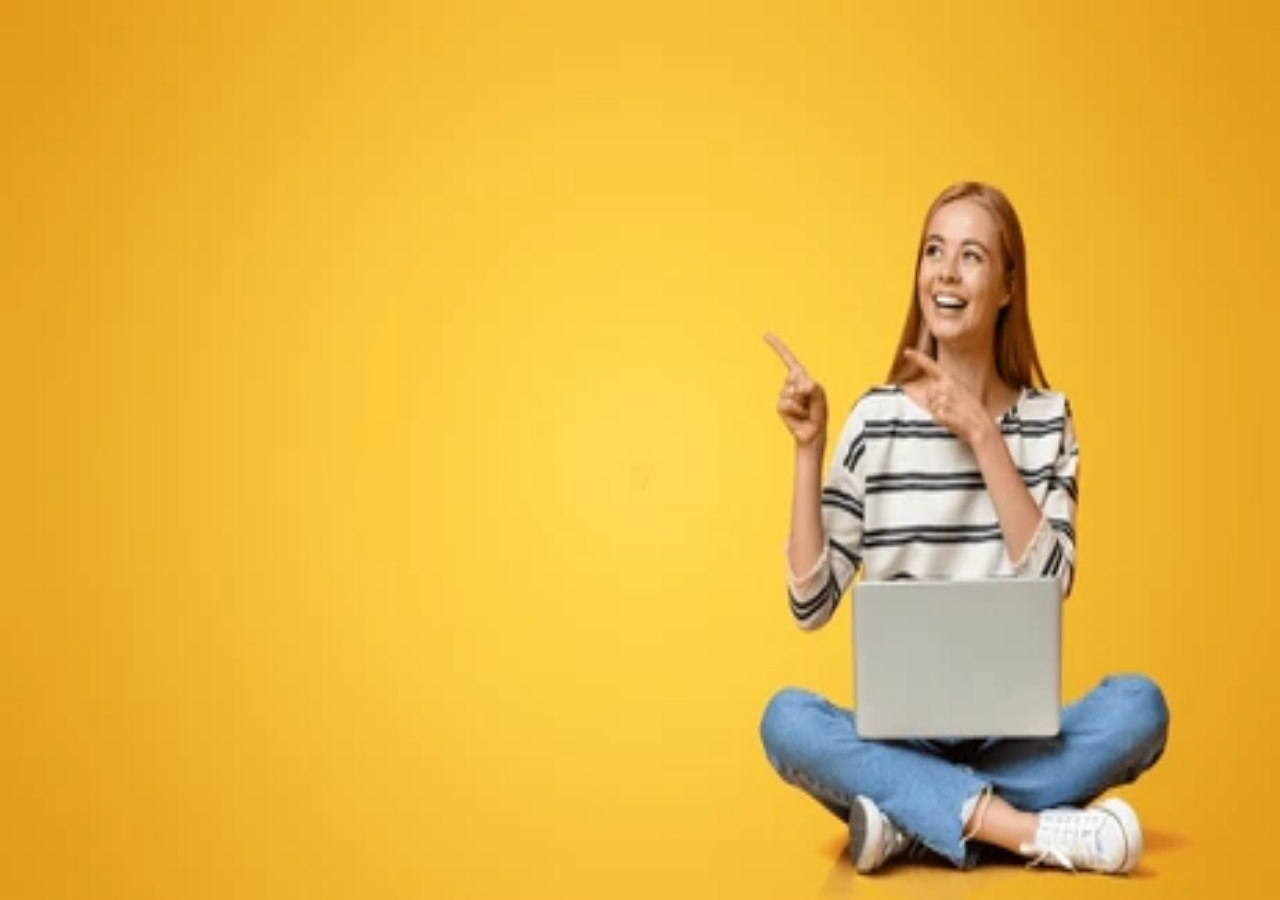
<file: index.html>
<!DOCTYPE html>
<html lang="en">
<head>
    <meta charset="UTF-8">
    <meta name="viewport" content="width=device-width, initial-scale=1.0">
    <link href="https://use.fontawesome.com/releases/v5.11.2/css/all.css" rel="stylesheet" />
    <link href="https://fonts.googleapis.com/css2?family=Open+Sans:ital,wght@0,300;0,400;0,600;0,700;0,800;1,300;1,400;1,600;1,700;1,800&display=swap" rel="stylesheet" />
    <link rel="preconnect" href="https://fonts.googleapis.com">
    <link rel="preconnect" href="https://fonts.gstatic.com" crossorigin>
    <link href="https://fonts.googleapis.com/css2?family=Ubuntu:ital,wght@0,300;0,400;0,500;0,700;1,300;1,400;1,500;1,700&display=swap" rel="stylesheet">
    
    <link rel="icon" type="image/x-icon" href="./img/logo.png">
    <link href="./css/bootstrap.min.css" rel="stylesheet"/>
    <link href="./css/custom.css" rel="stylesheet"/>
    <title>PG Homes</title>
</head>
<body >

<div class="container">
    <div class="row header1">
        <!--bootstrap for navbar-->
        <nav class="navbar navbar-expand-md navbar-light bg-white" id="navbar">
            <a class="navbar-brand" href="index.html">
                <img src="./img/logo.png" width="80" height="50" class="logo"/>
            </a>
            <button class="navbar-toggler" type="button" data-bs-toggle="collapse" data-bs-target="#my-navbar">
            <span class="navbar-toggler-icon"></span>
            </button>

            <div class="collapse navbar-collapse justify-content-end" id="my-navbar">
                <ul class="navbar-nav">
                    <li class="nav-item bg-success m-1 rounded-pill">
                        <a class="nav-link text-white" href="#" data-bs-toggle="modal" data-bs-target="#signup-modal">
                            <i class="fas fa-user p-2"></i>Signup
                        </a>
                    </li>
                    <div class="nav-vl"></div>
                    <li class="nav-item bg-success m-1 rounded-pill">
                        <a class="nav-link text-white" href="#" data-bs-toggle="modal" data-bs-target="#login-modal">
                            <i class="fas fa-sign-in-alt p-2"></i>Login
                        </a>
                    </li>
                </ul>
            </div>
        </nav>

        <!--bootstrap for signup modal-->
        <div class="modal fade" id="signup-modal" tabindex="-1" role="dialog" aria-labelledby="signup-heading" aria-hidden="true">
            <div class="modal-dialog" role="document">
            <div class="modal-content">
                <div class="modal-header flex justify-content-between">
                    <h5 class="modal-title text-success" id="signup-heading">Signup with PG Homes</h5>
                    <button type="button" class="close bg-success" id="closeBtn" data-bs-dismiss="modal" aria-label="Close">
                        <span aria-hidden="true" class="text-white">&times;</span>
                    </button>
                </div>
        
                <div class="modal-body">
                    <form id="signup-form" class="form">
                        <div class="input-group form-group my-2">
                            <div class="input-group-prepend">
                                <span class="input-group-text">
                                    <i class="fas fa-user"></i>
                                </span>
                            </div>
                            <input type="text" class="form-control border border-success" name="full_name" id="full_name" placeholder="Full Name" maxlength="30" required>
                        </div>
        
                        <div class="input-group form-group my-2">
                            <div class="input-group-prepend">
                                <span class="input-group-text">
                                    <i class="fas fa-phone-alt"></i>
                                </span>
                            </div>
                            <input type="text" class="form-control border border-success" name="phone" id="phone" placeholder="Phone Number" maxlength="10" minlength="10" required>
                        </div>
        
                        <div class="input-group form-group my-2">
                            <div class="input-group-prepend">
                                <span class="input-group-text">
                                    <i class="fas fa-envelope"></i>
                                </span>
                            </div>
                            <input type="email" class="form-control  border border-success" name="email" id="email" placeholder="Email" required>
                        </div>
        
                        <div class="input-group form-group my-2">
                            <div class="input-group-prepend">
                                <span class="input-group-text">
                                    <i class="fas fa-lock"></i>
                                </span>
                            </div>
                            <input type="password" class="form-control  border border-success" name="password" id="password" placeholder="Password" minlength="6" required>
                        </div>
        
                        <div class="input-group form-group my-2">
                            <div class="input-group-prepend">
                                <span class="input-group-text">
                                    <i class="fas fa-university"></i>
                                </span>
                            </div>
                            <input type="text" class="form-control border border-success" name="college_name" id="college_name" placeholder="College Name" maxlength="150" required>
                        </div>
        
                        <div class="form-group my-2">
                            <span>I'm a</span>
                            <input type="radio" class="ml-3" id="gender-male" name="gender" value="male" /> 
                            <label for="gender-male">
                                Male
                            </label>
                            <input type="radio" class="ml-3" id="gender-female" name="gender" value="female" />
                            <label for="gender-female">
                                Female
                            </label>
                        </div>
        
                        <div class="form-group my-2 d-flex flex-row">
                            <button type="submit" class="btn btn-block btn-success submitBtn" id="submitButton" onclick="register()">Create Account</button>
            
                        </div>
                    </form>
                </div>
        
                <div class="modal-footer my-2">
                    <span>Already have an account?
                        <a href="#" data-bs-dismiss="modal" data-bs-toggle="modal" data-bs-target="#login-modal">Login</a>
                    </span>
                </div>
            </div>
            </div>
        </div>

        <!--bootstrap for login modal-->
        <div class="modal fade" id="login-modal" tabindex="-1" role="dialog" aria-labelledby="login-heading" aria-hidden="true">
            <div class="modal-dialog modal-dialog-centered" role="document">
                <div class="modal-content">
                    <div class="modal-header flex justify-content-between">
                        <h5 class="modal-title text-success" id="login-heading">Login with PG Homes</h5>
                        <button type="button" class="close bg-success" data-bs-dismiss="modal" aria-label="Close">
                            <span aria-hidden="true" class="text-white">&times;</span>
                        </button>
                    </div>
        
                    <div class="modal-body">
                        <form id="login-form" class="form" role="form">
                            <div class="input-group form-group my-2">
                                <div class="input-group-prepend">
                                    <span class="input-group-text">
                                        <i class="fas fa-user"></i>
                                    </span>
                                </div>
                                <input type="email" class="form-control border border-success" name="email" placeholder="Email" required>
                            </div>
        
                            <div class="input-group form-group my-2">
                                <div class="input-group-prepend">
                                    <span class="input-group-text">
                                        <i class="fas fa-lock"></i>
                                    </span>
                                </div>
                                <input type="password" class="form-control border border-success" name="password" placeholder="Password" minlength="6" required>
                            </div>
        
                            <div class="form-group my-2 text-end">
                                <button type="submit" class="btn btn-block btn-success" ><a href="./dashboard.html" id="loginBtn">Login</a></button>
                            </div>
                        </form>
                    </div>
        
                    <div class="modal-footer">
                        <span>
                            <a href="#" data-bs-dismiss="modal" data-bs-toggle="modal" data-bs-target="#signup-modal">Click here</a>
                            to register a new account
                        </span>
                    </div>
                </div>
            </div>
        </div> 
    </div>

    <div class="row">
        <div class="section1">
            <h1 class="text-success">Welcome to PG Homes</h1>
            <h6 class="text-white">Your trusted partner in finding the perfect PG accommodation</h6>
        </div>

        <div class="section2">
            <div id="carouselExampleControls" class="carousel slide" data-bs-ride="carousel">
                <div class="carousel-inner">
                  <div class="carousel-item active">
                    <img src="./img/room3.png" class="d-block w-100" alt="room">
                  </div>
                  <div class="carousel-item">
                    <img src="./img/room2.png" class="d-block w-100" alt="room">
                  </div>
                  <div class="carousel-item">
                    <img src="./img/room1.png" class="d-block w-100" alt="room">
                  </div>
                </div>
                <button class="carousel-control-prev" type="button" data-bs-target="#carouselExampleControls" data-bs-slide="prev">
                  <span class="carousel-control-prev-icon" aria-hidden="true"></span>
                  <span class="visually-hidden">Previous</span>
                </button>
                <button class="carousel-control-next" type="button" data-bs-target="#carouselExampleControls" data-bs-slide="next">
                  <span class="carousel-control-next-icon" aria-hidden="true"></span>
                  <span class="visually-hidden">Next</span>
                </button>
              </div>
        </div>
    </div>

    <div class="row row3">
        <!-- Footer -->
        <footer class="text-center text-lg-start bg-body-tertiary text-muted bg-secondary footermain">
        <!-- Section: Social media -->
        <section class="d-flex justify-content-center justify-content-lg-between p-4 border-bottom">
        </section>
        <!-- Section: Social media -->
      
        <!-- Section: Links  -->
        <section class="footercontent">
          <div class="container text-center text-md-center mt-5">
            <!-- Grid row -->
            <div class="row mt-3 text-center">
              <!-- Grid column -->
              <div class="col-md-3 col-lg-4 col-xl-3 mx-auto mb-4">
                <!-- Content -->
                <h6 class="text-uppercase fw-bold mb-4">
                  <i class="fas fa-gem me-3"></i>PG Homes
                </h6>
                <p class="about">
                    We are dedicated to providing comfortable, affordable, and well-located PG options that cater to your unique needs. Whether you're a student,
                    a working professional, or someone simply looking for a hassle-free living experience, we have the ideal solution for you.
                </p>
              </div>
              <!-- Grid column -->
      
              <!-- Grid column -->
              <div class="col-md-2 col-lg-2 col-xl-2 mx-auto mb-4 text-center">
                <!-- Links -->
                <h6 class="text-uppercase fw-bold mb-4">
                  Amenities
                </h6>
                <p class="amenities text-reset">High-Speed Wi-Fi</p>
                
                <p class="amenities text-reset">24/7 Security</p>
              
                <p class="amenities text-reset">Housekeeping Services</p>
              
                <p class="amenities text-reset">Fully Equipped Kitchen</p>
              
                <p class="amenities text-reset">Air Conditioning</p>
                
              </div>
              <!-- Grid column -->
      
              <!-- Grid column -->
              <div class="col-md-3 col-lg-2 col-xl-2 mx-auto mb-4">
                <!-- Links -->
                <h6 class="text-uppercase fw-bold mb-4">
                  Major Cities
                </h6>
                <p>
                    <p class="text-reset deco">Bengaluru</p>
                </p>
                <p>
                    <p class="text-reset deco">Mumbai</p>
                </p>
                <p>
                    <p class="text-reset deco">Pune</p>
                </p>
                <p>
                    <p class="text-reset deco">New Delhi</p>
                </p>
                <p>
                    <p class="text-reset deco">Hyderabad</p>
                </p>
              </div>
              <!-- Grid column -->
      
              <!-- Grid column -->
              <div class="col-md-4 col-lg-3 col-xl-3 mx-auto mb-md-0 mb-4">
                <!-- Links -->
                <h6 class="text-uppercase fw-bold mb-4">Contact</h6>
                <p><i class="fas fa-home me-3"></i> New Delhi, Lodhi Colony, India</p>
                <p>
                  <i class="fas fa-envelope me-3"></i>
                  info@example.com
                </p>
                <p><i class="fas fa-phone me-3"></i> + 01 234 567 88</p>
                <p><i class="fas fa-print me-3"></i> + 01 234 567 89</p>
              </div>
              <!-- Grid column -->
            </div>
            <!-- Grid row -->
          </div>
        </section>
        <!-- Section: Links  -->
      
        <!-- Copyright -->
        <div class="text-center p-4" style="background-color: rgba(0, 0, 0, 0.05);">
          © 2021 Copyright:
          <a class="text-reset fw-bold" href="#!">PGHomes.com</a>
        </div>
        <!-- Copyright -->
        </footer>
        <!-- Footer -->    
    </div>
</div>

<script type="text/javascript" src="./js/jquery.js"></script>
<script type="text/javascript" src="./js/bootstrap.min.js"></script>
<script type="text/javascript" src="./js/custom.js"></script>
</body>
</html>
</file>
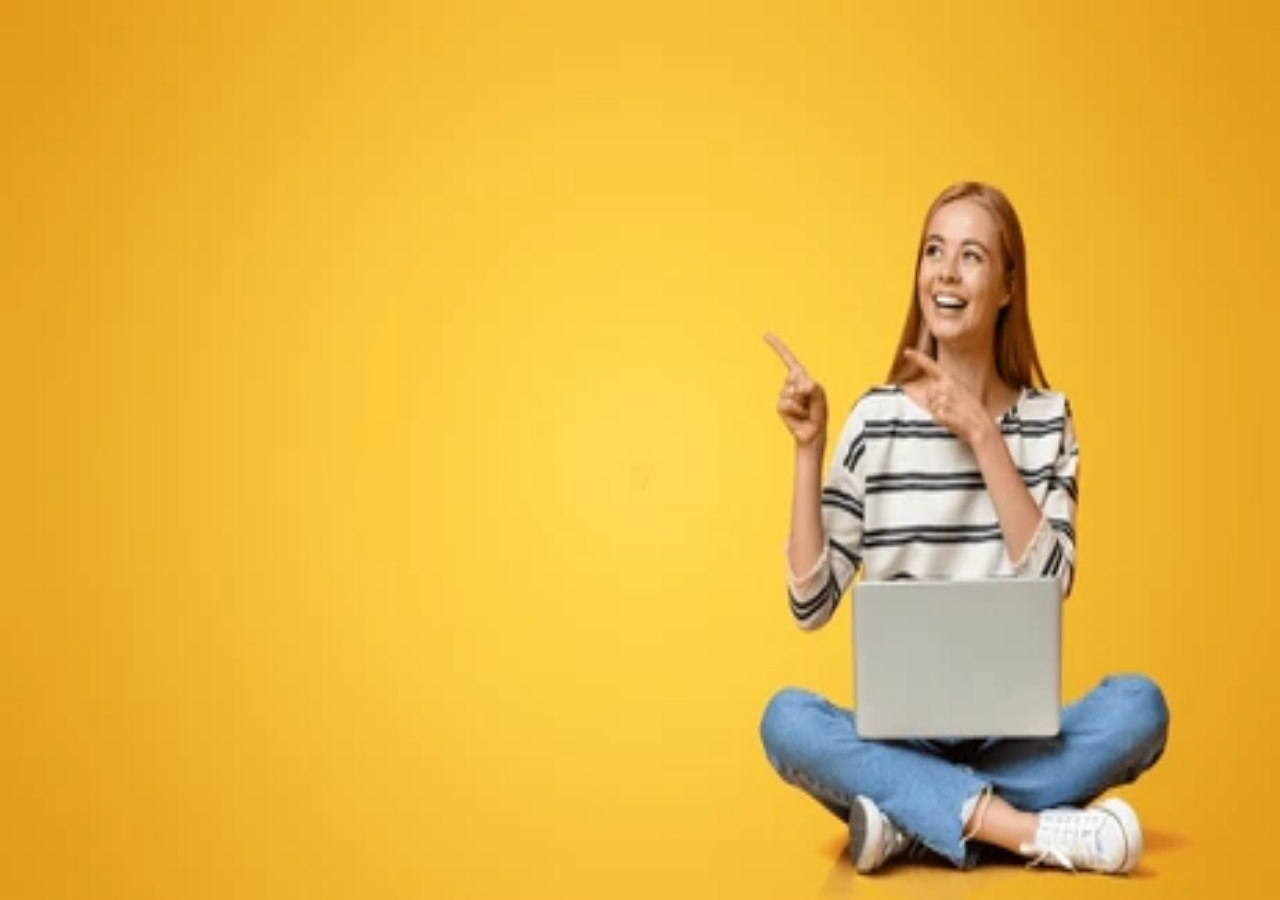
<file: dashboard.html>
<!DOCTYPE html>
<html lang="en">
<head>
    <meta charset="UTF-8">
    <meta name="viewport" content="width=device-width, initial-scale=1.0">
    <link href="https://use.fontawesome.com/releases/v5.11.2/css/all.css" rel="stylesheet" />
    <link href="https://fonts.googleapis.com/css2?family=Open+Sans:ital,wght@0,300;0,400;0,600;0,700;0,800;1,300;1,400;1,600;1,700;1,800&display=swap" rel="stylesheet" />
    <link rel="preconnect" href="https://fonts.googleapis.com">
    <link rel="preconnect" href="https://fonts.gstatic.com" crossorigin>
    <link href="https://fonts.googleapis.com/css2?family=Ubuntu:ital,wght@0,300;0,400;0,500;0,700;1,300;1,400;1,500;1,700&display=swap" rel="stylesheet">
    
    <link rel="icon" type="image/x-icon" href="./img/logo.png">
    <link href="./css/bootstrap.min.css" rel="stylesheet"/>
    <link href="./css/custom.css" rel="stylesheet"/>
    <title>PG Homes</title>
</head>
<body >

<div class="container">
    <div class="row header1">
        <!--bootstrap for navbar-->
        <!--bootstrap for navbar-->
      <nav class="navbar navbar-expand-md navbar-light bg-white" id="navbar">
        <a class="navbar-brand" href="index.html">
            <img src="./img/logo.png" width="80" height="50" class="logo"/>
        </a>

        <button class="navbar-toggler" type="button" data-bs-toggle="collapse" data-bs-target="#my-navbar">
          <span class="navbar-toggler-icon"></span>
        </button>

        <div class="collapse navbar-collapse justify-content-end" id="my-navbar">
            <ul class="navbar-nav">
                <li class="nav-item bg-success m-1 rounded-pill">
                    <a class="nav-link text-white" href="./index.html">
                        <i class="fas fa-sign-in-alt p-2"></i>Logout
                    </a>
                </li>
            </ul>
        </div>
      </nav>
    </div>

    <div class="row">
         <!--bread crumb-->
        <nav aria-label="breadcrumb">
          <ol class="breadcrumb">
              <li class="breadcrumb-item liststy"><a href="./index.html">Home</a></li>
              <li class="breadcrumb-item liststy"><a href="./dashboard.html">Dashboard</a></li>
              <!--<li class="breadcrumb-item active" aria-current="page">Data</li>-->
          </ol>
        </nav>

            <!--section1-->
        <div class="sectionSearch">
          <h1 class="text-success">START YOUR SEARCH</h1>
          <form class="form-inline my-2 my-lg-0 d-flex flex-row" id="searchBar">
            <input class="form-control mr-sm-2 border border-success" type="search" placeholder="Enter City Name" aria-label="Search" size="50">
            <button class="btn btn-outline-success bg-success text-white my-2 my-sm-0" type="submit">Search</button>
          </form>
        </div>

        <div class="section2">
            <div id="carouselExampleControls" class="carousel slide" data-bs-ride="carousel">
                <div class="carousel-inner">
                  <div class="carousel-item active">
                    <img src="./img/room3.png" class="d-block w-100" alt="room">
                  </div>
                  <div class="carousel-item">
                    <img src="./img/room2.png" class="d-block w-100" alt="room">
                  </div>
                  <div class="carousel-item">
                    <img src="./img/room1.png" class="d-block w-100" alt="room">
                  </div>
                </div>
                <button class="carousel-control-prev" type="button" data-bs-target="#carouselExampleControls" data-bs-slide="prev">
                  <span class="carousel-control-prev-icon" aria-hidden="true"></span>
                  <span class="visually-hidden">Previous</span>
                </button>
                <button class="carousel-control-next" type="button" data-bs-target="#carouselExampleControls" data-bs-slide="next">
                  <span class="carousel-control-next-icon" aria-hidden="true"></span>
                  <span class="visually-hidden">Next</span>
                </button>
              </div>
        </div>
    </div>

    <div class="row row3">
        <!-- Footer -->
        <footer class="text-center text-lg-start bg-body-tertiary text-muted bg-secondary footermain">
        <!-- Section: Social media -->
        <section class="d-flex justify-content-center justify-content-lg-between p-4 border-bottom">
        </section>
        <!-- Section: Social media -->
      
        <!-- Section: Links  -->
        <section class="footercontent">
          <div class="container text-center text-md-start mt-5">
            <!-- Grid row -->
            <div class="row mt-3">
              <!-- Grid column -->
              <div class="col-md-3 col-lg-4 col-xl-3 mx-auto mb-4 col1">
                <!-- Content -->
                <h6 class="text-uppercase fw-bold mb-4">
                  <i class="fas fa-gem me-3"></i>PG Homes
                </h6>
                <p class="about">
                    We are dedicated to providing comfortable, affordable, and well-located PG options that cater to your unique needs. Whether you're a student,
                    a working professional, or someone simply looking for a hassle-free living experience, we have the ideal solution for you.
                </p>
              </div>
              <!-- Grid column -->
      
              <!-- Grid column -->
              <div class="col-md-2 col-lg-2 col-xl-2 mx-auto mb-4 text-start col2">
                <!-- Links -->
                <h6 class="text-uppercase fw-bold mb-4">
                  Amenities
                </h6>
                <p class="amenities text-reset">High-Speed Wi-Fi</p>
                
                <p class="amenities text-reset">24/7 Security</p>
              
                <p class="amenities text-reset">Housekeeping Services</p>
              
                <p class="amenities text-reset">Fully Equipped Kitchen</p>
              
                <p class="amenities text-reset">Air Conditioning</p>
                
              </div>
              <!-- Grid column -->
      
              <!-- Grid column -->
              <div class="col-md-3 col-lg-2 col-xl-2 mx-auto mb-4 col3">
                <!-- Links -->
                <h6 class="text-uppercase fw-bold mb-4 text-start">
                  Major Cities
                </h6>
                <p>
                  <a href="./property_Ben.html" class="text-reset">Bengaluru</a>
                </p>
                <p>
                  <a href="./property_Mum.html" class="text-reset">Mumbai</a>
                </p>
                <p>
                  <a href="./property_Pune.html" class="text-reset">Pune</a>
                </p>
                <p>
                  <a href="./property_Del.html" class="text-reset">New Delhi</a>
                </p>
                <p>
                    <a href="./property_Hyd.html" class="text-reset">Hyderabad</a>
                </p>
              </div>
              <!-- Grid column -->
      
              <!-- Grid column -->
              <div class="col-md-4 col-lg-3 col-xl-3 mx-auto mb-md-0 mb-4 col4">
                <!-- Links -->
                <h6 class="text-uppercase fw-bold mb-4">Contact</h6>
                <p><i class="fas fa-home me-3"></i> New Delhi, Lodhi Colony, India</p>
                <p>
                  <i class="fas fa-envelope me-3"></i>
                  info@example.com
                </p>
                <p><i class="fas fa-phone me-3"></i> + 01 234 567 88</p>
                <p><i class="fas fa-print me-3"></i> + 01 234 567 89</p>
              </div>
              <!-- Grid column -->
            </div>
            <!-- Grid row -->
          </div>
        </section>
        <!-- Section: Links  -->
      
        <!-- Copyright -->
        <div class="text-center p-4" style="background-color: rgba(0, 0, 0, 0.05);">
          © 2021 Copyright:
          <a class="text-reset fw-bold" href="#!">PGHomes.com</a>
        </div>
        <!-- Copyright -->
        </footer>
        <!-- Footer -->    
    </div>
</div>

<script type="text/javascript" src="./js/jquery.js"></script>
<script type="text/javascript" src="./js/bootstrap.min.js"></script>
<script type="text/javascript" src="./js/custom.js"></script>
</body>
</html>
</file>
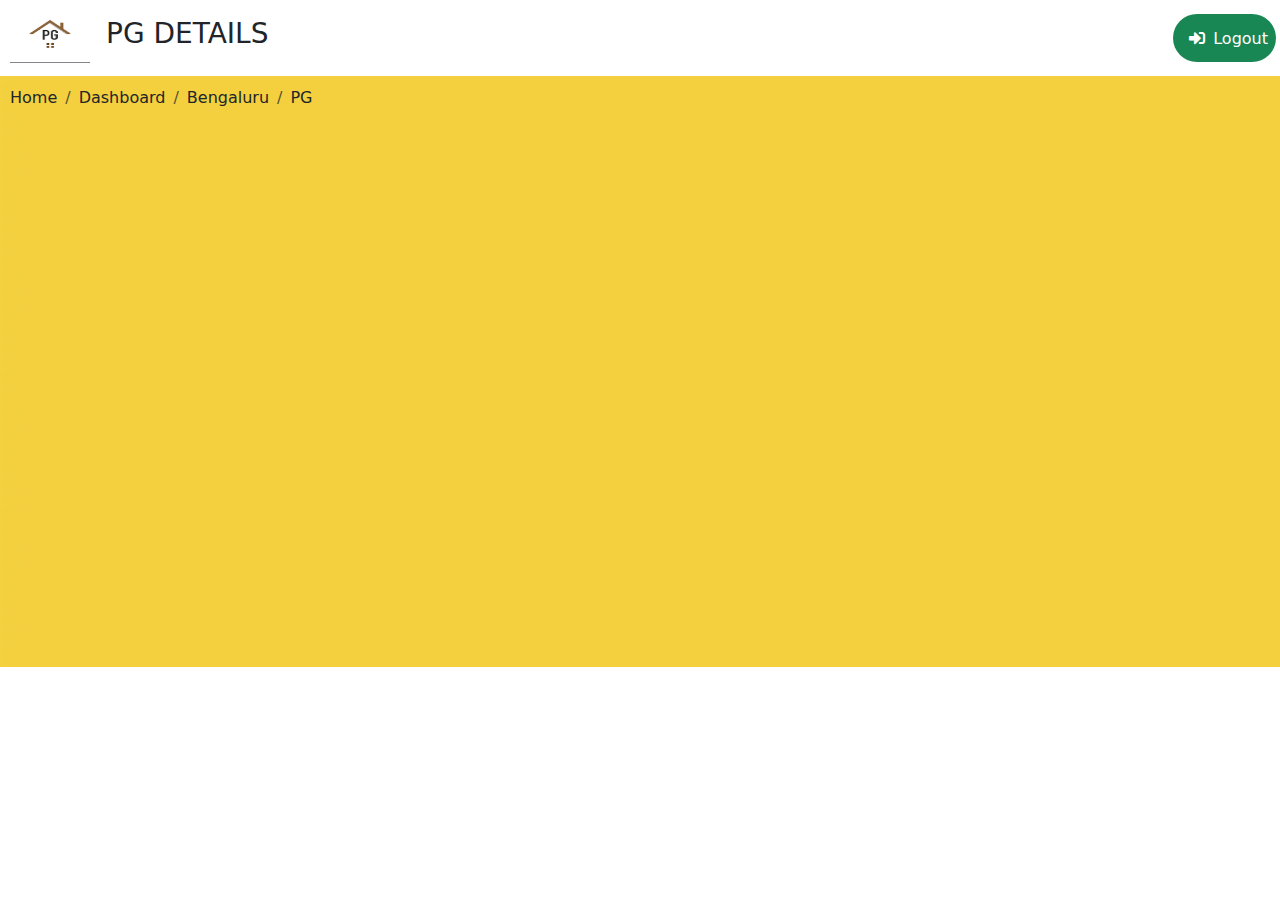
<file: pgList.html>
<!DOCTYPE html>
<html lang="en">
<head>
    <meta charset="UTF-8">
    <meta name="viewport" content="width=device-width, initial-scale=1.0">
    <link href="https://use.fontawesome.com/releases/v5.11.2/css/all.css" rel="stylesheet" />
    <link href="https://fonts.googleapis.com/css2?family=Open+Sans:ital,wght@0,300;0,400;0,600;0,700;0,800;1,300;1,400;1,600;1,700;1,800&display=swap" rel="stylesheet" />
    <link rel="preconnect" href="https://fonts.googleapis.com">
    <link rel="preconnect" href="https://fonts.gstatic.com" crossorigin>
    <link href="https://fonts.googleapis.com/css2?family=Ubuntu:ital,wght@0,300;0,400;0,500;0,700;1,300;1,400;1,500;1,700&display=swap" rel="stylesheet">
    <link rel="stylesheet" href="https://cdnjs.cloudflare.com/ajax/libs/font-awesome/4.7.0/css/font-awesome.min.css"> 
    <link rel="icon" type="image/x-icon" href="./img/logo.png">
    <link href="./css/bootstrap.min.css" rel="stylesheet"/>
    <link href="./css/custom.css" rel="stylesheet"/>
    <title>PG Homes</title>
</head>
<body style="background-image: url(./img/bg2.png); background-size: cover;">

    <!--bootstrap for navbar-->
    <nav class="navbar navbar-expand-md navbar-light bg-white" id="navbar">
        <a class="navbar-brand" href="index.html">
            <img src="./img/logo.png" width="80" height="50" class="logo"/>
        </a>

        <h3>PG DETAILS</h3>
        
        <button class="navbar-toggler" type="button" data-bs-toggle="collapse" data-bs-target="#my-navbar">
          <span class="navbar-toggler-icon"></span>
        </button>

        <div class="collapse navbar-collapse justify-content-end" id="my-navbar">
            <ul class="navbar-nav">
                <li class="nav-item bg-success m-1 rounded-pill">
                    <a class="nav-link text-white" href="./index.html">
                        <i class="fas fa-sign-in-alt p-2"></i>Logout
                    </a>
                </li>
            </ul>
        </div>
    </nav>
    <!------------------------------------------------------------------------------------------------------------------------------------------>
    
    <!--bread crumb-->
    <nav aria-label="breadcrumb">
        <ol class="breadcrumb">
            <li class="breadcrumb-item liststy"><a href="./index.html" class="text-dark">Home</a></li>
            <li class="breadcrumb-item liststy"><a href="./dashboard.html" class="text-dark">Dashboard</a></li>
            <li class="breadcrumb-item liststy"><a href="./property_Ben.html" class="text-dark">Bengaluru</a></li>
            <li class="breadcrumb-item liststy"><a href="./pgList.html" class="text-dark">PG</a></li>
            <!--<li class="breadcrumb-item active" aria-current="page">Data</li>-->
        </ol>
      </nav>
  
      <!------------------------------------------------------------------------------------------------------------------------------------------>

      <!--Section with accordian-->
      <div class="container">
            <div class="row header1">
                <div class="sectionPG1">
                    <div class="card cardg border-success shadow-lg p-2 m-3 rounded">
                        <img class="card-img-top" src="./img/room1.png" alt="Card image cap" height="300">
                        <div class="card-body">
                        <p class="card-text">
                            <div class="accordion" id="myAccordion">
                                <div class="accordion-item">
                                    <h2 class="accordion-header" id="header1">
                                        <button class="accordion-button" type="button" 
                                            data-bs-toggle="collapse" 
                                            data-bs-target="#panel1Collapse1">
                                            Single Room
                                        </button>
                                    </h2>
                                    <div id="panel1Collapse1" 
                                        class="accordion-collapse collapse" 
                                        aria-labelledby="panel1Heading">
                                        <div class="accordion-body">
                                            <p>Our single rooms offer the perfect blend of privacy, comfort, and convenience,
                                            tailored for individuals who value their personal space. Each room is thoughtfully
                                            designed with modern furniture, a comfortable bed, and ample storage, ensuring a cozy
                                            and organized living experience.</p>
                                        </div>
                                    </div>
                                </div>
                            </div>
                            <div class="accordion" id="myAccordion2">
                                <div class="accordion-item">
                                    <h2 class="accordion-header" id="header1">
                                        <button class="accordion-button" type="button" 
                                            data-bs-toggle="collapse" 
                                            data-bs-target="#panel1Collapse2">
                                            Amenities
                                        </button>
                                    </h2>
                                    <div id="panel1Collapse2" 
                                        class="accordion-collapse collapse" 
                                        aria-labelledby="panel1Heading">
                                        <div class="accordion-body">
                                            <ul>
                                                <li>Fully Furnished</li>
                                                <li>High-Speed Wi-Fi</li>
                                                <li>Air Conditioning</li>
                                                <li>Housekeeping</li>
                                                <li>24/7 Security</li>
                                                <li>Attached Bathroom</li>
                                                <li>Laundry Services</li>
                                                <li>Power Backup</li>
                                            </ul>
                                        </div>
                                    </div>
                                </div>
                            </div>
                            <div class="accordion" id="myAccordion">
                                <div class="accordion-item">
                                    <h2 class="accordion-header" id="header1">
                                        <button class="accordion-button" type="button" 
                                            data-bs-toggle="collapse" 
                                            data-bs-target="#panel1Collapse3">
                                            Location
                                        </button>
                                    </h2>
                                    <div id="panel1Collapse3" 
                                        class="accordion-collapse collapse" 
                                        aria-labelledby="panel1Heading">
                                        <div class="accordion-body">
                                            <ul>
                                                <li>A.P. Nagar (contact: 909090)</li>
                                                <li>K.R. Street (contact: 909090)</li>
                                                <li>Worli Stand (contact: 909090)</li>
                                            </ul>
                                        </div>
                                    </div>
                                </div>
                            </div>
                        </p>
                    </div>
                </div>

                <div class="card cardg border-success shadow-lg p-2 m-3 rounded">
                    <img class="card-img-top" src="./img/room2.png" alt="Card image cap" height="300">
                    <div class="card-body">
                    <p class="card-text">
                        <div class="accordion" id="myAccordion">
                            <div class="accordion-item">
                                <h2 class="accordion-header" id="header1">
                                    <button class="accordion-button" type="button" 
                                        data-bs-toggle="collapse" 
                                        data-bs-target="#panel1Collapse4">
                                        Double Room
                                    </button>
                                </h2>
                                <div id="panel1Collapse4" 
                                    class="accordion-collapse collapse" 
                                    aria-labelledby="panel1Heading">
                                    <div class="accordion-body">
                                        <p>Our 2-bedroom PG option is ideal for those who want a balance of privacy and social interaction.
                                        Designed for comfort and convenience, each room is spacious and well-furnished, perfect for two individuals
                                        sharing or friends looking to stay together. With modern amenities and thoughtful layouts, you'll feel right
                                        at home.</p>
                                    </div>
                                </div>
                            </div>
                        </div>
                        <div class="accordion" id="myAccordion">
                            <div class="accordion-item">
                                <h2 class="accordion-header" id="header1">
                                    <button class="accordion-button" type="button" 
                                        data-bs-toggle="collapse" 
                                        data-bs-target="#panel1Collapse5">
                                        Amenities
                                    </button>
                                </h2>
                                <div id="panel1Collapse5" 
                                    class="accordion-collapse collapse" 
                                    aria-labelledby="panel1Heading">
                                    <div class="accordion-body">
                                        <ul>
                                            <li>Fully Furnished</li>
                                            <li>High-Speed Wi-Fi</li>
                                            <li>Air Conditioning</li>
                                            <li>Housekeeping</li>
                                            <li>24/7 Security</li>
                                            <li>Attached Bathroom</li>
                                            <li>Laundry Services</li>
                                            <li>Power Backup</li>
                                            <li>Attached or Shared Bathroom</li>
                                        </ul>
                                    </div>
                                </div>
                            </div>
                        </div>
                        <div class="accordion" id="myAccordion">
                            <div class="accordion-item">
                                <h2 class="accordion-header" id="header1">
                                    <button class="accordion-button" type="button" 
                                        data-bs-toggle="collapse" 
                                        data-bs-target="#panel1Collapse6">
                                        Location
                                    </button>
                                </h2>
                                <div id="panel1Collapse6" 
                                    class="accordion-collapse collapse" 
                                    aria-labelledby="panel1Heading">
                                    <div class="accordion-body">
                                        <ul>
                                            <li>A.P. Nagar (contact: 909090)</li>
                                            <li>K.R. Street (contact: 909090)</li>
                                            <li>Worli Stand (contact: 909090)</li>
                                        </ul>
                                    </div>
                                </div>
                            </div>
                        </div>
                    </p>
                </div>
            </div>
            
                <div class="card cardg border-success shadow-lg p-2 m-3 rounded">
                    <img class="card-img-top" src="./img/room3.png" alt="Card image cap" height="300">
                    <div class="card-body">
                    <p class="card-text">
                        <div class="accordion" id="myAccordion">
                            <div class="accordion-item">
                                <h2 class="accordion-header" id="header1">
                                    <button class="accordion-button" type="button" 
                                        data-bs-toggle="collapse" 
                                        data-bs-target="#panel1Collapse7">
                                        Triple Room
                                    </button>
                                </h2>
                                <div id="panel1Collapse7" 
                                    class="accordion-collapse collapse" 
                                    aria-labelledby="panel1Heading">
                                    <div class="accordion-body">
                                        <p>
                                            Our triple room accommodation is perfect for those who enjoy a more social living experience. 
                                            Spacious and thoughtfully designed, this setup is ideal for three individuals looking to share
                                            a comfortable, affordable, and well-equipped living space. Each person has their own space while
                                            enjoying the company of their roommates in a friendly, communal atmosphere.
                                        </p>
                                    </div>
                                </div>
                            </div>
                        </div>
                        <div class="accordion" id="myAccordion">
                            <div class="accordion-item">
                                <h2 class="accordion-header" id="header1">
                                    <button class="accordion-button" type="button" 
                                        data-bs-toggle="collapse" 
                                        data-bs-target="#panel1Collapse8">
                                        Amenities
                                    </button>
                                </h2>
                                <div id="panel1Collapse8" 
                                    class="accordion-collapse collapse" 
                                    aria-labelledby="panel1Heading">
                                    <div class="accordion-body">
                                        <ul>
                                            <li>Fully Furnished</li>
                                            <li>High-Speed Wi-Fi</li>
                                            <li>Air Conditioning</li>
                                            <li>Housekeeping</li>
                                            <li>24/7 Security</li>
                                            <li>Attached Bathroom</li>
                                            <li>Laundry Services</li>
                                            <li>Power Backup</li>
                                            <li>Attached or Shared Bathroom</li>
                                        </ul>
                                    </div>
                                </div>
                            </div>
                        </div>
                        <div class="accordion" id="myAccordion">
                            <div class="accordion-item">
                                <h2 class="accordion-header" id="header1">
                                    <button class="accordion-button" type="button" 
                                        data-bs-toggle="collapse" 
                                        data-bs-target="#panel1Collapse9">
                                        Location
                                    </button>
                                </h2>
                                <div id="panel1Collapse9" 
                                    class="accordion-collapse collapse" 
                                    aria-labelledby="panel1Heading">
                                    <div class="accordion-body">
                                        <ul>
                                            <li>A.P. Nagar (contact: 909090)</li>
                                            <li>K.R. Street (contact: 909090)</li>
                                            <li>Worli Stand (contact: 909090)</li>
                                        </ul>
                                    </div>
                                </div>
                            </div>
                        </div>
                    </p>
                </div>
            </div>
        </div>
        
        <!-- Footer -->
        <footer class="text-center text-lg-start bg-body-tertiary text-muted bg-secondary footermain footerg row3">
    
            <div class="col-md-3 col-lg-2 col-xl-2 mx-auto mb-4 text-center">
                <!-- Links -->
                <h6 class="text-uppercase fw-bold mb-4">
                    Major Cities
                </h6>
                <p>
                    <a href="./property_Ben.html" class="text-reset">Bengaluru</a>
                </p>
                <p>
                    <a href="./property_Mum.html" class="text-reset">Mumbai</a>
                </p>
                <p>
                    <a href="./property_Pune.html" class="text-reset">Pune</a>
                </p>
                <p>
                    <a href="./property_Del.html" class="text-reset">New Delhi</a>
                </p>
                <p>
                    <a href="./property_Hyd.html" class="text-reset">Hyderabad</a>
                </p>
            </div>
    
            <div class="text-center p-4" style="background-color: rgba(0, 0, 0, 0.05);">
            © 2021 Copyright:
            <a class="text-reset fw-bold" href="#!">PGHomes.com</a>
            </div>
    
        </footer>   
    </div>
    
<script type="text/javascript" src="./js/jquery.js"></script>
<script type="text/javascript" src="./js/bootstrap.min.js"></script>
<script type="text/javascript" src="./js/custom.js"></script>

</body>
</html>
</file>
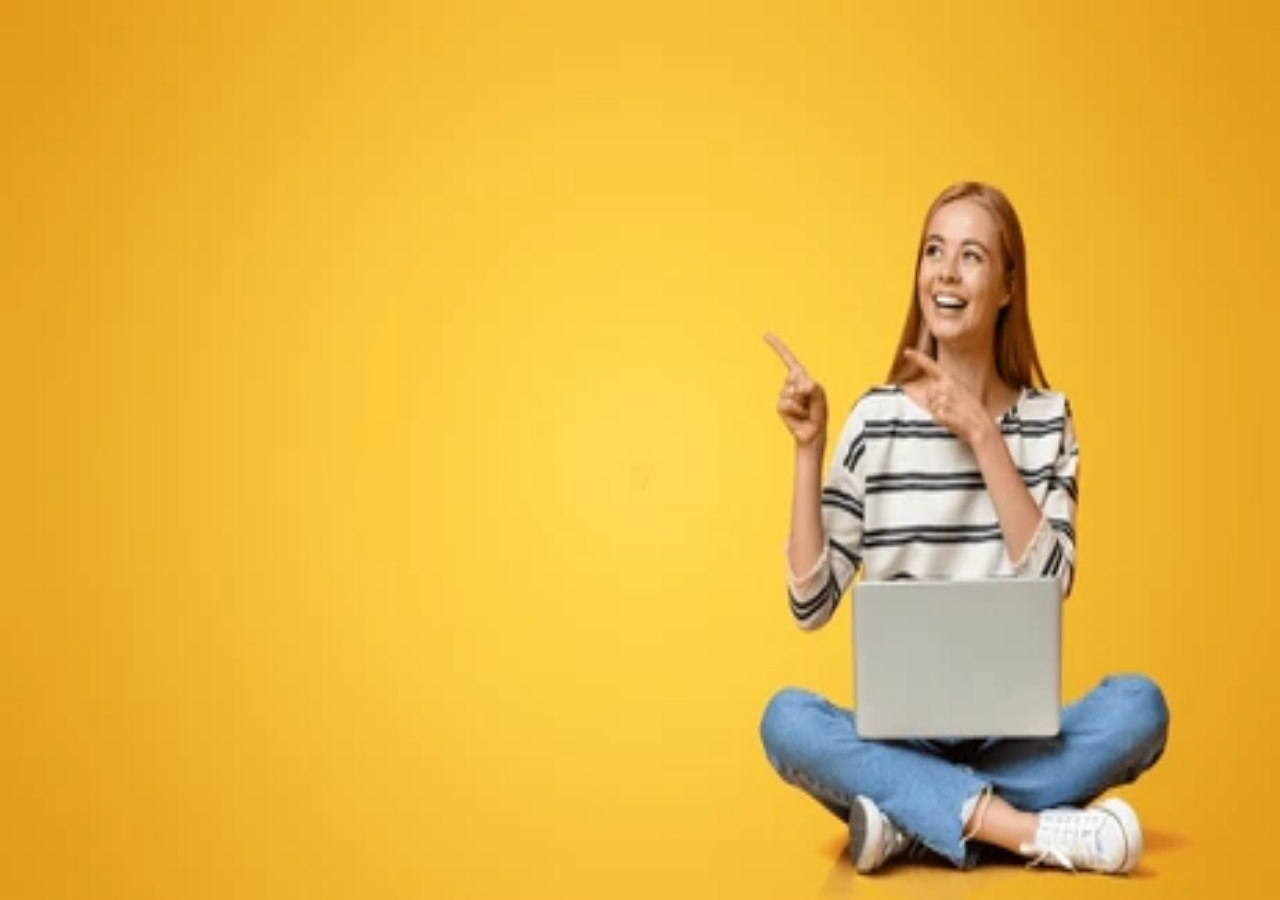
<file: property_Ben.html>
<!DOCTYPE html>
<html lang="en">
<head>
    <meta charset="UTF-8">
    <meta name="viewport" content="width=device-width, initial-scale=1.0">
    <link href="https://use.fontawesome.com/releases/v5.11.2/css/all.css" rel="stylesheet" />
    <link href="https://fonts.googleapis.com/css2?family=Open+Sans:ital,wght@0,300;0,400;0,600;0,700;0,800;1,300;1,400;1,600;1,700;1,800&display=swap" rel="stylesheet" />
    <link rel="preconnect" href="https://fonts.googleapis.com">
    <link rel="preconnect" href="https://fonts.gstatic.com" crossorigin>
    <link href="https://fonts.googleapis.com/css2?family=Ubuntu:ital,wght@0,300;0,400;0,500;0,700;1,300;1,400;1,500;1,700&display=swap" rel="stylesheet">
    <link rel="stylesheet" href="https://cdnjs.cloudflare.com/ajax/libs/font-awesome/4.7.0/css/font-awesome.min.css"> 
    <link rel="icon" type="image/x-icon" href="./img/logo.png">
    <link href="./css/bootstrap.min.css" rel="stylesheet"/>
    <link href="./css/custom.css" rel="stylesheet"/>
    <title>PG Homes</title>
</head>
<body >

<div class="container">
    <div class="row header1">
        <!--bootstrap for navbar-->
        <!--bootstrap for navbar-->
        <nav class="navbar navbar-expand-md navbar-light bg-white" id="navbar">
        <a class="navbar-brand" href="index.html">
            <img src="./img/logo.png" width="80" height="50" class="logo"/>
        </a>

        <h3>BENGALURU</h3>
        
        <button class="navbar-toggler" type="button" data-bs-toggle="collapse" data-bs-target="#my-navbar">
            <span class="navbar-toggler-icon"></span>
        </button>

        <div class="collapse navbar-collapse justify-content-end" id="my-navbar">
            <ul class="navbar-nav">
                <li class="nav-item bg-success m-1 rounded-pill">
                    <a class="nav-link text-white" href="./index.html">
                        <i class="fas fa-sign-in-alt p-2"></i>Logout
                    </a>
                </li>
            </ul>
        </div>
        </nav>
    </div>
    <!------------------------------------------------------------------------------------------------------------------------------------------>
    <!--bread crumb-->
    <div class="row">
        <nav aria-label="breadcrumb">
            <ol class="breadcrumb">
                <li class="breadcrumb-item liststy"><a href="./index.html">Home</a></li>
                <li class="breadcrumb-item liststy"><a href="./dashboard.html">Dashboard</a></li>
                <li class="breadcrumb-item liststy"><a href="./property_Ben.html">Bengaluru</a></li>
                <!--<li class="breadcrumb-item active" aria-current="page">Data</li>-->
            </ol>
        </nav>
    </div>
    <!------------------------------------------------------------------------------------------------------------------------------------------>
    <div class="row">
        <div class="rooms">
            <div class="card">
                <img src="./img/p1.png" class="card-img-top" alt="pg room">
                <div class="card-body">
                    <div class="card-title">
                        <h5>Best Girls PG</h5>
                        <h6>Starting: <i class="fas fa-rupee-sign"></i> 6000/bed</h6>
                    </div>
                    <div class="card-rating">
                        <span class = "fa fa-star checked"></span>   
                        <span class = "fa fa-star checked"></span>
                        <span class = "fa fa-star checked"></span>
                        <span class = "fa fa-star unchecked"></span>
                        <span class = "fa fa-star unchecked"></span>
                    </div>
                    <p class="card-text">
                        <p class="font-italic">"Your Home Away from Home."</p>
                        <p class="card-text">A place where comfort, security, and convenience come together to make you feel at home, no matter how far you are.</p> 
                    </p>
                    <div class="gender">
                        <div>
                            <i class="fa fa-female femaleIcon gicon"></i>
                        </div>
                        <a href="./pgList.html" class="btn btn-success">Details</a>
                    </div>
                </div>
            </div>
            <div class="card">
                <img src="./img/p2.png" class="card-img-top" alt="pg room">
                <div class="card-body">
                    <div class="card-title">
                        <h5>Shyam Boys PG</h5>
                        <h6>Starting: <i class="fas fa-rupee-sign"></i> 7000/-</h6>
                    </div>
                    <div class="card-rating">
                        <span class = "fa fa-star checked"></span>   
                        <span class = "fa fa-star checked"></span>
                        <span class = "fa fa-star checked"></span>
                        <span class = "fa fa-star checked"></span>
                        <span class = "fa fa-star unchecked"></span>
                    </div>
                    <p class="card-text">
                        <p class="font-italic">"Live Easy, Live Happy"</p>
                        <p class="card-text">Experience stress-free living with modern amenities, cozy spaces, and a friendly environment that makes everyday life better.</p> 
                    </p>
                    <div class="gender">
                        <div>
                            <i class="fa fa-male maleIcon gicon"></i>
                        </div>
                        <a href="./pgList.html" class="btn btn-success">Details</a>
                    </div>
                </div>
            </div>
            <div class="card">
                <img src="./img/p3.png" class="card-img-top" alt="pg room">
                <div class="card-body">
                    <div class="card-title">
                        <h5>Priyadarshini Co PG</h5>
                        <h6>Starting: <i class="fas fa-rupee-sign"></i> 7500/-</h6>
                    </div>
                    <div class="card-rating">
                        <span class = "fa fa-star checked"></span>   
                        <span class = "fa fa-star checked"></span>
                        <span class = "fa fa-star checked"></span>
                        <span class = "fa fa-star checked"></span>
                        <span class = "fa fa-star checked"></span>
                    </div>
                    <p class="card-text">
                        <p class="font-italic">"Affordable Living, Premium Comfort"</p>
                        <p class="card-text">Get the best of both worlds, an affordable stay with all the comforts you need to feel relaxed and secure.</p> 
                    </p>
                    <div class="gender">
                        <div>
                            <i class="fa fa-male  maleIcon gicon"></i>
                            <i class="fa fa-female femaleIcon gicon"></i>
                        </div>
                        <a href="./pgList.html" class="btn btn-success">Details</a>
                    </div>
                </div>
            </div>  
        </div>
    </div>
    
    <div class="row row3">
        <!-- Footer -->
        <footer class="text-center text-lg-start bg-body-tertiary text-muted bg-secondary footermain">
      
            <div class="col-md-3 col-lg-2 col-xl-2 mx-auto mb-4 text-center">
                <!-- Links -->
                <h6 class="text-uppercase fw-bold mb-4">
                    Major Cities
                </h6>
                <p>
                    <a href="./property_Ben.html" class="text-reset">Bengaluru</a>
                </p>
                <p>
                    <a href="./property_Mum.html" class="text-reset">Mumbai</a>
                </p>
                <p>
                    <a href="./property_Pune.html" class="text-reset">Pune</a>
                </p>
                <p>
                    <a href="./property_Del.html" class="text-reset">New Delhi</a>
                </p>
                <p>
                    <a href="./property_Hyd.html" class="text-reset">Hyderabad</a>
                </p>
            </div>
      
            <div class="text-center p-4" style="background-color: rgba(0, 0, 0, 0.05);">
            © 2021 Copyright:
            <a class="text-reset fw-bold" href="#!">PGHomes.com</a>
            </div>
     
        </footer>   
    </div>
</div>
    
    <!------------------------------------------------------------------------------------------------------------------------------------------>
<script type="text/javascript" src="./js/jquery.js"></script>
<script type="text/javascript" src="./js/bootstrap.min.js"></script>
<script type="text/javascript" src="./js/custom.js"></script>
</body>
</html>
</file>
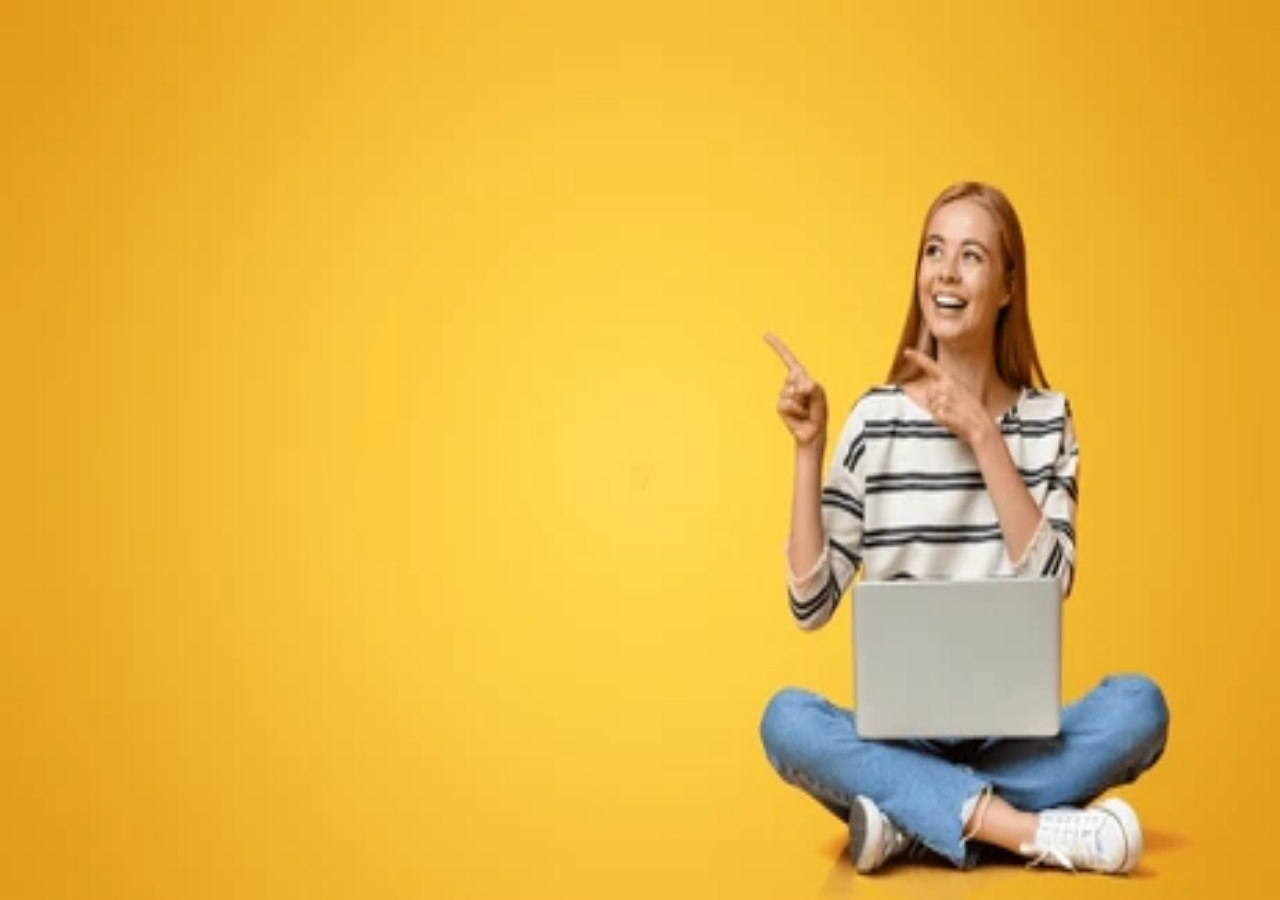
<file: property_Del.html>
<!DOCTYPE html>
<html lang="en">
<head>
    <meta charset="UTF-8">
    <meta name="viewport" content="width=device-width, initial-scale=1.0">
    <link href="https://use.fontawesome.com/releases/v5.11.2/css/all.css" rel="stylesheet" />
    <link href="https://fonts.googleapis.com/css2?family=Open+Sans:ital,wght@0,300;0,400;0,600;0,700;0,800;1,300;1,400;1,600;1,700;1,800&display=swap" rel="stylesheet" />
    <link rel="preconnect" href="https://fonts.googleapis.com">
    <link rel="preconnect" href="https://fonts.gstatic.com" crossorigin>
    <link href="https://fonts.googleapis.com/css2?family=Ubuntu:ital,wght@0,300;0,400;0,500;0,700;1,300;1,400;1,500;1,700&display=swap" rel="stylesheet">
    <link rel="stylesheet" href="https://cdnjs.cloudflare.com/ajax/libs/font-awesome/4.7.0/css/font-awesome.min.css"> 
    <link rel="icon" type="image/x-icon" href="./img/logo.png">
    <link href="./css/bootstrap.min.css" rel="stylesheet"/>
    <link href="./css/custom.css" rel="stylesheet"/>
    <title>PG Homes</title>
</head>
<body >

<div class="container">
    <div class="row header1">
        <!--bootstrap for navbar-->
        <nav class="navbar navbar-expand-md navbar-light bg-white" id="navbar">
        <a class="navbar-brand" href="index.html">
            <img src="./img/logo.png" width="80" height="50" class="logo"/>
        </a>

        <h3>DELHI</h3>
        
        <button class="navbar-toggler" type="button" data-bs-toggle="collapse" data-bs-target="#my-navbar">
            <span class="navbar-toggler-icon"></span>
        </button>

        <div class="collapse navbar-collapse justify-content-end" id="my-navbar">
            <ul class="navbar-nav">
                <li class="nav-item bg-success m-1 rounded-pill">
                    <a class="nav-link text-white" href="./index.html">
                        <i class="fas fa-sign-in-alt p-2"></i>Logout
                    </a>
                </li>
            </ul>
        </div>
        </nav>
    </div>
    <!------------------------------------------------------------------------------------------------------------------------------------------>
    <!--bread crumb-->
    <div class="row">
        <nav aria-label="breadcrumb">
            <ol class="breadcrumb">
                <li class="breadcrumb-item liststy"><a href="./index.html">Home</a></li>
                <li class="breadcrumb-item liststy"><a href="./dashboard.html">Dashboard</a></li>
                <li class="breadcrumb-item liststy"><a href="./property_Del.html">Delhi</a></li>
                <!--<li class="breadcrumb-item active" aria-current="page">Data</li>-->
            </ol>
        </nav>
    </div>
    <!------------------------------------------------------------------------------------------------------------------------------------------>
    <div class="row">
        <div class="rooms">
            <div class="card">
                <img src="./img/p1.png" class="card-img-top" alt="pg room">
                <div class="card-body">
                    <div class="card-title">
                        <h5>Best Girls PG</h5>
                        <h6>Starting: <i class="fas fa-rupee-sign"></i> 6000/bed</h6>
                    </div>
                    <div class="card-rating">
                        <span class = "fa fa-star checked"></span>   
                        <span class = "fa fa-star checked"></span>
                        <span class = "fa fa-star checked"></span>
                        <span class = "fa fa-star unchecked"></span>
                        <span class = "fa fa-star unchecked"></span>
                    </div>
                    <p class="card-text">
                        <p class="font-italic">"Your Home Away from Home."</p>
                        <p class="card-text">A place where comfort, security, and convenience come together to make you feel at home, no matter how far you are.</p> 
                    </p>
                    <div class="gender">
                        <div>
                            <i class="fa fa-female femaleIcon gicon"></i>
                        </div>
                        <a href="./pgList.html" class="btn btn-success">Details</a>
                    </div>
                </div>
            </div>
            <div class="card">
                <img src="./img/p2.png" class="card-img-top" alt="pg room">
                <div class="card-body">
                    <div class="card-title">
                        <h5>Shyam Boys PG</h5>
                        <h6>Starting: <i class="fas fa-rupee-sign"></i> 7000/-</h6>
                    </div>
                    <div class="card-rating">
                        <span class = "fa fa-star checked"></span>   
                        <span class = "fa fa-star checked"></span>
                        <span class = "fa fa-star checked"></span>
                        <span class = "fa fa-star checked"></span>
                        <span class = "fa fa-star unchecked"></span>
                    </div>
                    <p class="card-text">
                        <p class="font-italic">"Live Easy, Live Happy"</p>
                        <p class="card-text">Experience stress-free living with modern amenities, cozy spaces, and a friendly environment that makes everyday life better.</p> 
                    </p>
                    <div class="gender">
                        <div>
                            <i class="fa fa-male maleIcon gicon"></i>
                        </div>
                        <a href="./pgList.html" class="btn btn-success">Details</a>
                    </div>
                </div>
            </div>
            <div class="card">
                <img src="./img/p3.png" class="card-img-top" alt="pg room">
                <div class="card-body">
                    <div class="card-title">
                        <h5>Priyadarshini Co PG</h5>
                        <h6>Starting: <i class="fas fa-rupee-sign"></i> 7500/-</h6>
                    </div>
                    <div class="card-rating">
                        <span class = "fa fa-star checked"></span>   
                        <span class = "fa fa-star checked"></span>
                        <span class = "fa fa-star checked"></span>
                        <span class = "fa fa-star checked"></span>
                        <span class = "fa fa-star checked"></span>
                    </div>
                    <p class="card-text">
                        <p class="font-italic">"Affordable Living, Premium Comfort"</p>
                        <p class="card-text">Get the best of both worlds, an affordable stay with all the comforts you need to feel relaxed and secure.</p> 
                    </p>
                    <div class="gender">
                        <div>
                            <i class="fa fa-male  maleIcon gicon"></i>
                            <i class="fa fa-female femaleIcon gicon"></i>
                        </div>
                        <a href="./pgList.html" class="btn btn-success">Details</a>
                    </div>
                </div>
            </div>  
        </div>
    </div> 
    <div class="row row3">
        <!-- Footer -->
        <footer class="text-center text-lg-start bg-body-tertiary text-muted bg-secondary footermain">
      
            <div class="col-md-3 col-lg-2 col-xl-2 mx-auto mb-4 text-center">
                <!-- Links -->
                <h6 class="text-uppercase fw-bold mb-4">
                    Major Cities
                </h6>
                <p>
                    <a href="./property_Ben.html" class="text-reset">Bengaluru</a>
                </p>
                <p>
                    <a href="./property_Mum.html" class="text-reset">Mumbai</a>
                </p>
                <p>
                    <a href="./property_Pune.html" class="text-reset">Pune</a>
                </p>
                <p>
                    <a href="./property_Del.html" class="text-reset">New Delhi</a>
                </p>
                <p>
                    <a href="./property_Hyd.html" class="text-reset">Hyderabad</a>
                </p>
            </div>
      
            <div class="text-center p-4" style="background-color: rgba(0, 0, 0, 0.05);">
            © 2021 Copyright:
            <a class="text-reset fw-bold" href="#!">PGHomes.com</a>
            </div>
     
        </footer>   
    </div>
</div>
    
<!------------------------------------------------------------------------------------------------------------------------------------------>
<script type="text/javascript" src="./js/jquery.js"></script>
<script type="text/javascript" src="./js/bootstrap.min.js"></script>
<script type="text/javascript" src="./js/custom.js"></script>
</body>
</html>
</file>
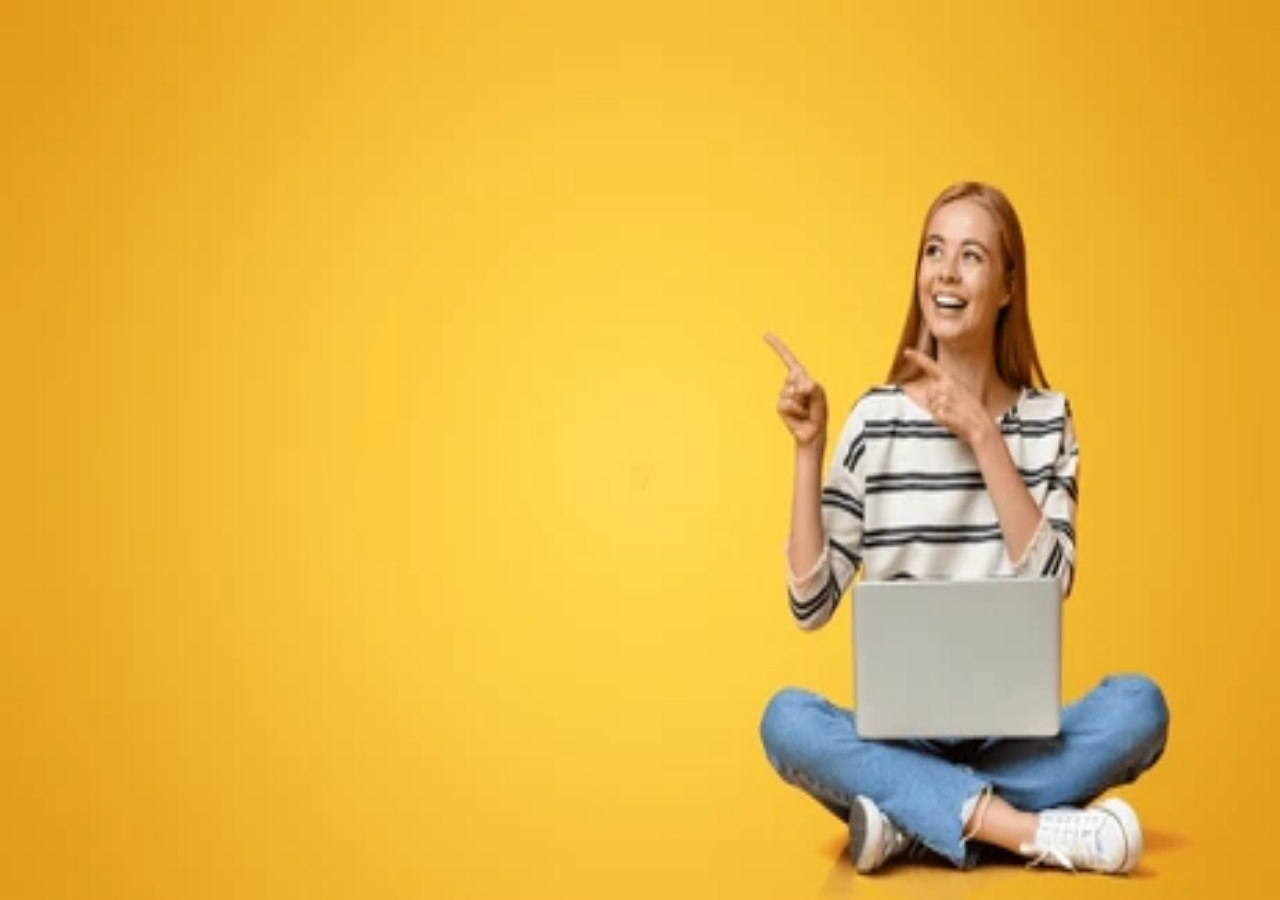
<file: property_Hyd.html>
<!DOCTYPE html>
<html lang="en">
<head>
    <meta charset="UTF-8">
    <meta name="viewport" content="width=device-width, initial-scale=1.0">
    <link href="https://use.fontawesome.com/releases/v5.11.2/css/all.css" rel="stylesheet" />
    <link href="https://fonts.googleapis.com/css2?family=Open+Sans:ital,wght@0,300;0,400;0,600;0,700;0,800;1,300;1,400;1,600;1,700;1,800&display=swap" rel="stylesheet" />
    <link rel="preconnect" href="https://fonts.googleapis.com">
    <link rel="preconnect" href="https://fonts.gstatic.com" crossorigin>
    <link href="https://fonts.googleapis.com/css2?family=Ubuntu:ital,wght@0,300;0,400;0,500;0,700;1,300;1,400;1,500;1,700&display=swap" rel="stylesheet">
    <link rel="stylesheet" href="https://cdnjs.cloudflare.com/ajax/libs/font-awesome/4.7.0/css/font-awesome.min.css"> 
    <link rel="icon" type="image/x-icon" href="./img/logo.png">
    <link href="./css/bootstrap.min.css" rel="stylesheet"/>
    <link href="./css/custom.css" rel="stylesheet"/>
    <title>PG Homes</title>
</head>
<body >

<div class="container">
    <div class="row header1">
        <!--bootstrap for navbar-->
        <nav class="navbar navbar-expand-md navbar-light bg-white" id="navbar">
        <a class="navbar-brand" href="index.html">
            <img src="./img/logo.png" width="80" height="50" class="logo"/>
        </a>

        <h3>HYDERABAD</h3>
        
        <button class="navbar-toggler" type="button" data-bs-toggle="collapse" data-bs-target="#my-navbar">
            <span class="navbar-toggler-icon"></span>
        </button>

        <div class="collapse navbar-collapse justify-content-end" id="my-navbar">
            <ul class="navbar-nav">
                <li class="nav-item bg-success m-1 rounded-pill">
                    <a class="nav-link text-white" href="./index.html">
                        <i class="fas fa-sign-in-alt p-2"></i>Logout
                    </a>
                </li>
            </ul>
        </div>
        </nav>
    </div>
    <!------------------------------------------------------------------------------------------------------------------------------------------>
    <!--bread crumb-->
    <div class="row">
        <nav aria-label="breadcrumb">
            <ol class="breadcrumb">
                <li class="breadcrumb-item liststy"><a href="./index.html">Home</a></li>
                <li class="breadcrumb-item liststy"><a href="./dashboard.html">Dashboard</a></li>
                <li class="breadcrumb-item liststy"><a href="./property_Hyd.html">Hyderabad</a></li>
                <!--<li class="breadcrumb-item active" aria-current="page">Data</li>-->
            </ol>
        </nav>
    </div>
    <!------------------------------------------------------------------------------------------------------------------------------------------>
    <div class="row">
        <div class="rooms">
            <div class="card">
                <img src="./img/p1.png" class="card-img-top" alt="pg room">
                <div class="card-body">
                    <div class="card-title">
                        <h5>Best Girls PG</h5>
                        <h6>Starting: <i class="fas fa-rupee-sign"></i> 6000/bed</h6>
                    </div>
                    <div class="card-rating">
                        <span class = "fa fa-star checked"></span>   
                        <span class = "fa fa-star checked"></span>
                        <span class = "fa fa-star checked"></span>
                        <span class = "fa fa-star unchecked"></span>
                        <span class = "fa fa-star unchecked"></span>
                    </div>
                    <p class="card-text">
                        <p class="font-italic">"Your Home Away from Home."</p>
                        <p class="card-text">A place where comfort, security, and convenience come together to make you feel at home, no matter how far you are.</p> 
                    </p>
                    <div class="gender">
                        <div>
                            <i class="fa fa-female femaleIcon gicon"></i>
                        </div>
                        <a href="./pgList.html" class="btn btn-success">Details</a>
                    </div>
                </div>
            </div>
            <div class="card">
                <img src="./img/p2.png" class="card-img-top" alt="pg room">
                <div class="card-body">
                    <div class="card-title">
                        <h5>Shyam Boys PG</h5>
                        <h6>Starting: <i class="fas fa-rupee-sign"></i> 7000/-</h6>
                    </div>
                    <div class="card-rating">
                        <span class = "fa fa-star checked"></span>   
                        <span class = "fa fa-star checked"></span>
                        <span class = "fa fa-star checked"></span>
                        <span class = "fa fa-star checked"></span>
                        <span class = "fa fa-star unchecked"></span>
                    </div>
                    <p class="card-text">
                        <p class="font-italic">"Live Easy, Live Happy"</p>
                        <p class="card-text">Experience stress-free living with modern amenities, cozy spaces, and a friendly environment that makes everyday life better.</p> 
                    </p>
                    <div class="gender">
                        <div>
                            <i class="fa fa-male maleIcon gicon"></i>
                        </div>
                        <a href="./pgList.html" class="btn btn-success">Details</a>
                    </div>
                </div>
            </div>
            <div class="card">
                <img src="./img/p3.png" class="card-img-top" alt="pg room">
                <div class="card-body">
                    <div class="card-title">
                        <h5>Priyadarshini Co PG</h5>
                        <h6>Starting: <i class="fas fa-rupee-sign"></i> 7500/-</h6>
                    </div>
                    <div class="card-rating">
                        <span class = "fa fa-star checked"></span>   
                        <span class = "fa fa-star checked"></span>
                        <span class = "fa fa-star checked"></span>
                        <span class = "fa fa-star checked"></span>
                        <span class = "fa fa-star checked"></span>
                    </div>
                    <p class="card-text">
                        <p class="font-italic">"Affordable Living, Premium Comfort"</p>
                        <p class="card-text">Get the best of both worlds, an affordable stay with all the comforts you need to feel relaxed and secure.</p> 
                    </p>
                    <div class="gender">
                        <div>
                            <i class="fa fa-male  maleIcon gicon"></i>
                            <i class="fa fa-female femaleIcon gicon"></i>
                        </div>
                        <a href="./pgList.html" class="btn btn-success">Details</a>
                    </div>
                </div>
            </div>  
        </div>
    </div>
    <div class="row row3">
        <!-- Footer -->
        <footer class="text-center text-lg-start bg-body-tertiary text-muted bg-secondary footermain">
      
            <div class="col-md-3 col-lg-2 col-xl-2 mx-auto mb-4 text-center">
                <!-- Links -->
                <h6 class="text-uppercase fw-bold mb-4">
                    Major Cities
                </h6>
                <p>
                    <a href="./property_Ben.html" class="text-reset">Bengaluru</a>
                </p>
                <p>
                    <a href="./property_Mum.html" class="text-reset">Mumbai</a>
                </p>
                <p>
                    <a href="./property_Pune.html" class="text-reset">Pune</a>
                </p>
                <p>
                    <a href="./property_Del.html" class="text-reset">New Delhi</a>
                </p>
                <p>
                    <a href="./property_Hyd.html" class="text-reset">Hyderabad</a>
                </p>
            </div>
      
            <div class="text-center p-4" style="background-color: rgba(0, 0, 0, 0.05);">
            © 2021 Copyright:
            <a class="text-reset fw-bold" href="#!">PGHomes.com</a>
            </div>
     
        </footer>   
    </div> 
</div>
    
<!------------------------------------------------------------------------------------------------------------------------------------------>
<script type="text/javascript" src="./js/jquery.js"></script>
<script type="text/javascript" src="./js/bootstrap.min.js"></script>
<script type="text/javascript" src="./js/custom.js"></script>
</body>
</html>
</file>
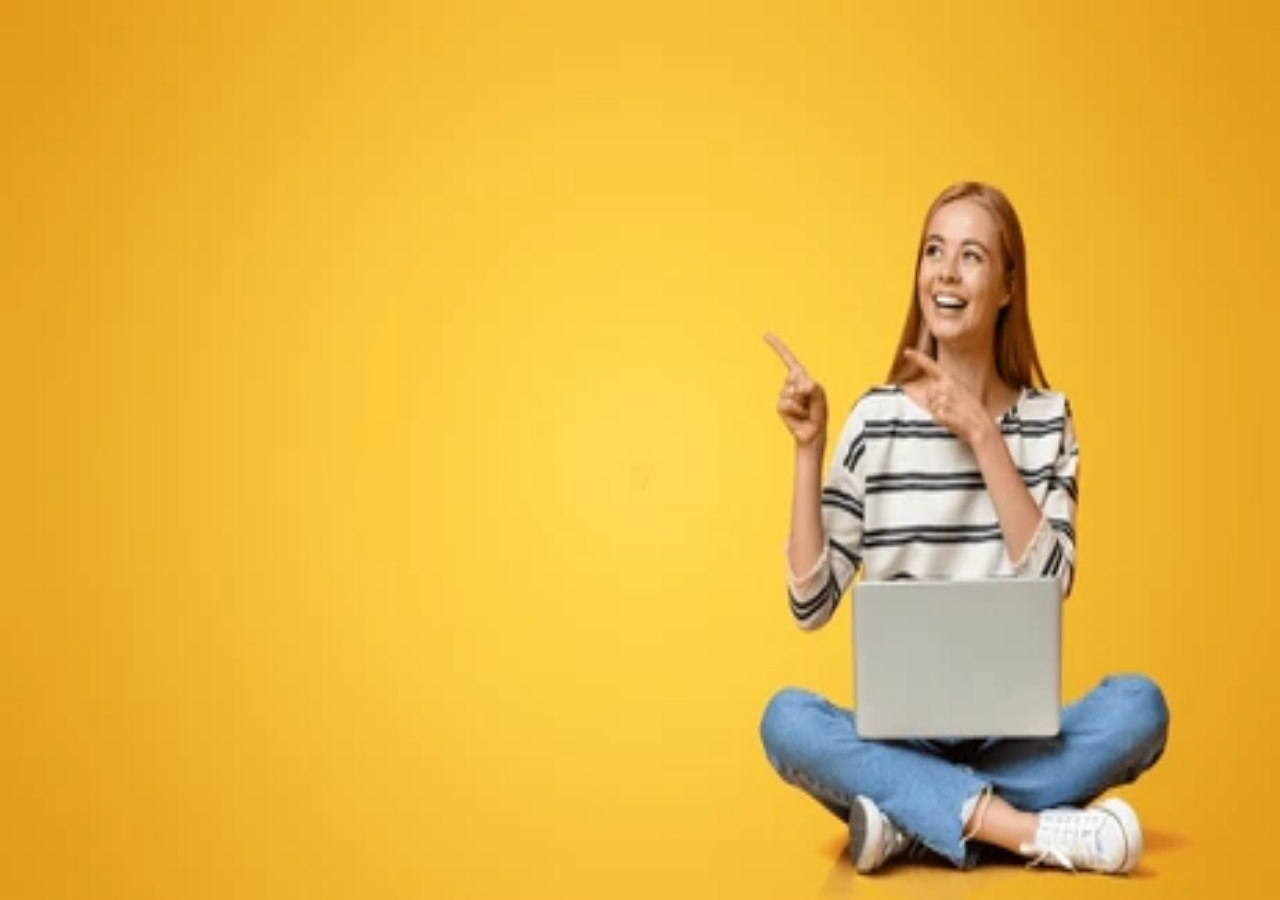
<file: property_Mum.html>
<!DOCTYPE html>
<html lang="en">
<head>
    <meta charset="UTF-8">
    <meta name="viewport" content="width=device-width, initial-scale=1.0">
    <link href="https://use.fontawesome.com/releases/v5.11.2/css/all.css" rel="stylesheet" />
    <link href="https://fonts.googleapis.com/css2?family=Open+Sans:ital,wght@0,300;0,400;0,600;0,700;0,800;1,300;1,400;1,600;1,700;1,800&display=swap" rel="stylesheet" />
    <link rel="preconnect" href="https://fonts.googleapis.com">
    <link rel="preconnect" href="https://fonts.gstatic.com" crossorigin>
    <link href="https://fonts.googleapis.com/css2?family=Ubuntu:ital,wght@0,300;0,400;0,500;0,700;1,300;1,400;1,500;1,700&display=swap" rel="stylesheet">
    <link rel="stylesheet" href="https://cdnjs.cloudflare.com/ajax/libs/font-awesome/4.7.0/css/font-awesome.min.css"> 
    <link rel="icon" type="image/x-icon" href="./img/logo.png">
    <link href="./css/bootstrap.min.css" rel="stylesheet"/>
    <link href="./css/custom.css" rel="stylesheet"/>
    <title>PG Homes</title>
</head>
<body >

<div class="container">
    <div class="row header1">
        <!--bootstrap for navbar-->
        <nav class="navbar navbar-expand-md navbar-light bg-white" id="navbar">
        <a class="navbar-brand" href="index.html">
            <img src="./img/logo.png" width="80" height="50" class="logo"/>
        </a>

        <h3>MUMBAI</h3>
        
        <button class="navbar-toggler" type="button" data-bs-toggle="collapse" data-bs-target="#my-navbar">
            <span class="navbar-toggler-icon"></span>
        </button>

        <div class="collapse navbar-collapse justify-content-end" id="my-navbar">
            <ul class="navbar-nav">
                <li class="nav-item bg-success m-1 rounded-pill">
                    <a class="nav-link text-white" href="./index.html">
                        <i class="fas fa-sign-in-alt p-2"></i>Logout
                    </a>
                </li>
            </ul>
        </div>
        </nav>
    </div>
    <!------------------------------------------------------------------------------------------------------------------------------------------>
    <!--bread crumb-->
    <div class="row">
        <nav aria-label="breadcrumb">
            <ol class="breadcrumb">
                <li class="breadcrumb-item liststy"><a href="./index.html">Home</a></li>
                <li class="breadcrumb-item liststy"><a href="./dashboard.html">Dashboard</a></li>
                <li class="breadcrumb-item liststy"><a href="./property_Mum.html">Mumbai</a></li>
                <!--<li class="breadcrumb-item active" aria-current="page">Data</li>-->
            </ol>
        </nav>
    </div>
    <!------------------------------------------------------------------------------------------------------------------------------------------>
    <div class="row">
        <div class="rooms">
            <div class="card">
                <img src="./img/p1.png" class="card-img-top" alt="pg room">
                <div class="card-body">
                    <div class="card-title">
                        <h5>Best Girls PG</h5>
                        <h6>Starting: <i class="fas fa-rupee-sign"></i> 6000/bed</h6>
                    </div>
                    <div class="card-rating">
                        <span class = "fa fa-star checked"></span>   
                        <span class = "fa fa-star checked"></span>
                        <span class = "fa fa-star checked"></span>
                        <span class = "fa fa-star unchecked"></span>
                        <span class = "fa fa-star unchecked"></span>
                    </div>
                    <p class="card-text">
                        <p class="font-italic">"Your Home Away from Home."</p>
                        <p class="card-text">A place where comfort, security, and convenience come together to make you feel at home, no matter how far you are.</p> 
                    </p>
                    <div class="gender">
                        <div>
                            <i class="fa fa-female femaleIcon gicon"></i>
                        </div>
                        <a href="./pgList.html" class="btn btn-success">Details</a>
                    </div>
                </div>
            </div>
            <div class="card">
                <img src="./img/p2.png" class="card-img-top" alt="pg room">
                <div class="card-body">
                    <div class="card-title">
                        <h5>Shyam Boys PG</h5>
                        <h6>Starting: <i class="fas fa-rupee-sign"></i> 7000/-</h6>
                    </div>
                    <div class="card-rating">
                        <span class = "fa fa-star checked"></span>   
                        <span class = "fa fa-star checked"></span>
                        <span class = "fa fa-star checked"></span>
                        <span class = "fa fa-star checked"></span>
                        <span class = "fa fa-star unchecked"></span>
                    </div>
                    <p class="card-text">
                        <p class="font-italic">"Live Easy, Live Happy"</p>
                        <p class="card-text">Experience stress-free living with modern amenities, cozy spaces, and a friendly environment that makes everyday life better.</p> 
                    </p>
                    <div class="gender">
                        <div>
                            <i class="fa fa-male maleIcon gicon"></i>
                        </div>
                        <a href="./pgList.html" class="btn btn-success">Details</a>
                    </div>
                </div>
            </div>
            <div class="card">
                <img src="./img/p3.png" class="card-img-top" alt="pg room">
                <div class="card-body">
                    <div class="card-title">
                        <h5>Priyadarshini Co PG</h5>
                        <h6>Starting: <i class="fas fa-rupee-sign"></i> 7500/-</h6>
                    </div>
                    <div class="card-rating">
                        <span class = "fa fa-star checked"></span>   
                        <span class = "fa fa-star checked"></span>
                        <span class = "fa fa-star checked"></span>
                        <span class = "fa fa-star checked"></span>
                        <span class = "fa fa-star checked"></span>
                    </div>
                    <p class="card-text">
                        <p class="font-italic">"Affordable Living, Premium Comfort"</p>
                        <p class="card-text">Get the best of both worlds, an affordable stay with all the comforts you need to feel relaxed and secure.</p> 
                    </p>
                    <div class="gender">
                        <div>
                            <i class="fa fa-male  maleIcon gicon"></i>
                            <i class="fa fa-female femaleIcon gicon"></i>
                        </div>
                        <a href="./pgList.html" class="btn btn-success">Details</a>
                    </div>
                </div>
            </div>  
        </div>
    </div>
    <div class="row row3">
        <!-- Footer -->
        <footer class="text-center text-lg-start bg-body-tertiary text-muted bg-secondary footermain">
      
            <div class="col-md-3 col-lg-2 col-xl-2 mx-auto mb-4 text-center">
                <!-- Links -->
                <h6 class="text-uppercase fw-bold mb-4">
                    Major Cities
                </h6>
                <p>
                    <a href="./property_Ben.html" class="text-reset">Bengaluru</a>
                </p>
                <p>
                    <a href="./property_Mum.html" class="text-reset">Mumbai</a>
                </p>
                <p>
                    <a href="./property_Pune.html" class="text-reset">Pune</a>
                </p>
                <p>
                    <a href="./property_Del.html" class="text-reset">New Delhi</a>
                </p>
                <p>
                    <a href="./property_Hyd.html" class="text-reset">Hyderabad</a>
                </p>
            </div>
      
            <div class="text-center p-4" style="background-color: rgba(0, 0, 0, 0.05);">
                © 2021 Copyright:
            <a class="text-reset fw-bold" href="#!">PGHomes.com</a>
            </div>
     
        </footer>   
    </div> 
</div>
    
<!------------------------------------------------------------------------------------------------------------------------------------------>
<script type="text/javascript" src="./js/jquery.js"></script>
<script type="text/javascript" src="./js/bootstrap.min.js"></script>
<script type="text/javascript" src="./js/custom.js"></script>
</body>
</html>
</file>
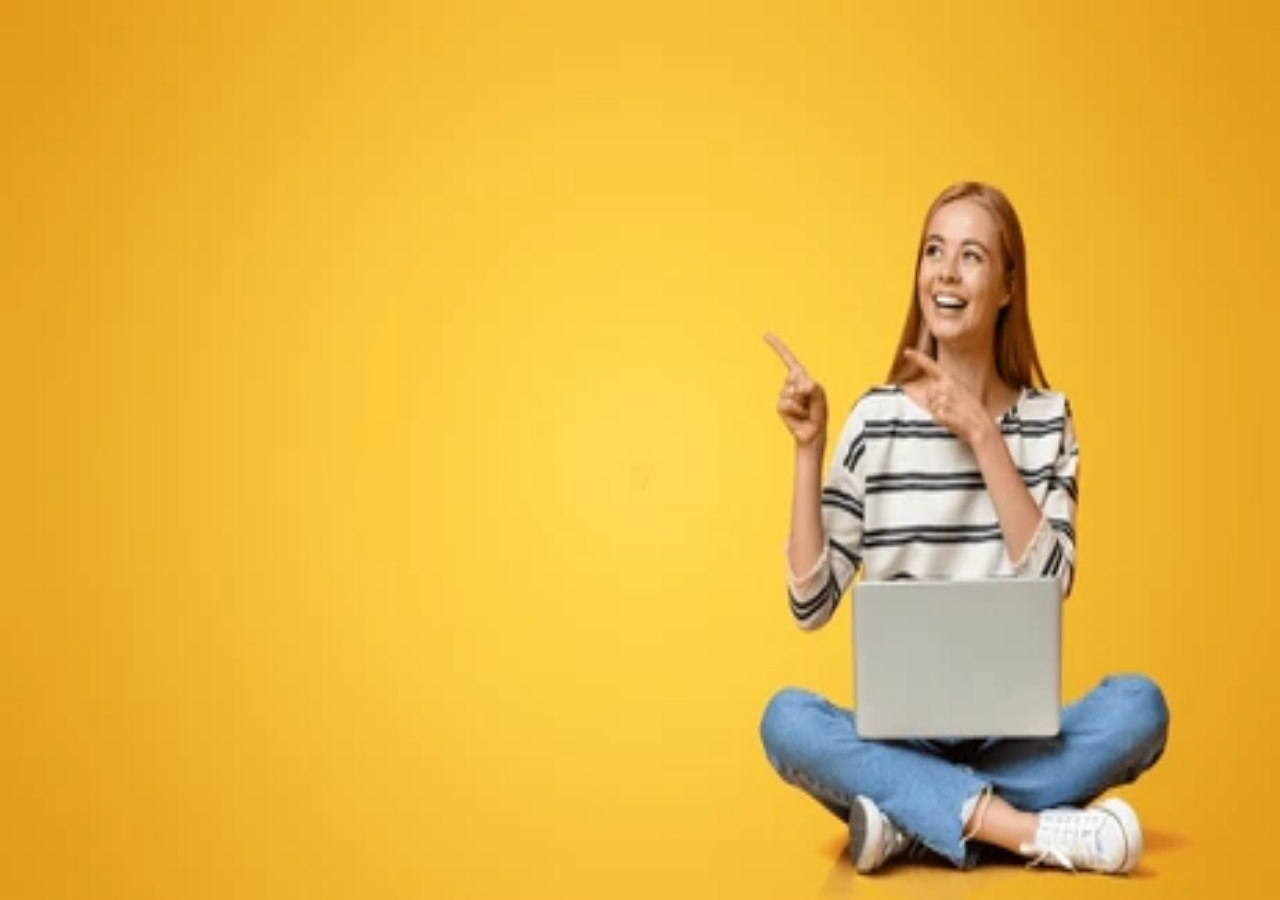
<file: property_Pune.html>
<!DOCTYPE html>
<html lang="en">
<head>
    <meta charset="UTF-8">
    <meta name="viewport" content="width=device-width, initial-scale=1.0">
    <link href="https://use.fontawesome.com/releases/v5.11.2/css/all.css" rel="stylesheet" />
    <link href="https://fonts.googleapis.com/css2?family=Open+Sans:ital,wght@0,300;0,400;0,600;0,700;0,800;1,300;1,400;1,600;1,700;1,800&display=swap" rel="stylesheet" />
    <link rel="preconnect" href="https://fonts.googleapis.com">
    <link rel="preconnect" href="https://fonts.gstatic.com" crossorigin>
    <link href="https://fonts.googleapis.com/css2?family=Ubuntu:ital,wght@0,300;0,400;0,500;0,700;1,300;1,400;1,500;1,700&display=swap" rel="stylesheet">
    <link rel="stylesheet" href="https://cdnjs.cloudflare.com/ajax/libs/font-awesome/4.7.0/css/font-awesome.min.css"> 
    <link rel="icon" type="image/x-icon" href="./img/logo.png">
    <link href="./css/bootstrap.min.css" rel="stylesheet"/>
    <link href="./css/custom.css" rel="stylesheet"/>
    <title>PG Homes</title>
</head>
<body >

<div class="container">
    <div class="row header1">
        <!--bootstrap for navbar-->
        <nav class="navbar navbar-expand-md navbar-light bg-white" id="navbar">
        <a class="navbar-brand" href="index.html">
            <img src="./img/logo.png" width="80" height="50" class="logo"/>
        </a>

        <h3>PUNE</h3>
        
        <button class="navbar-toggler" type="button" data-bs-toggle="collapse" data-bs-target="#my-navbar">
            <span class="navbar-toggler-icon"></span>
        </button>

        <div class="collapse navbar-collapse justify-content-end" id="my-navbar">
            <ul class="navbar-nav">
                <li class="nav-item bg-success m-1 rounded-pill">
                    <a class="nav-link text-white" href="./index.html">
                        <i class="fas fa-sign-in-alt p-2"></i>Logout
                    </a>
                </li>
            </ul>
        </div>
        </nav>
    </div>
    <!------------------------------------------------------------------------------------------------------------------------------------------>
    <!--bread crumb-->
    <div class="row">
        <nav aria-label="breadcrumb">
            <ol class="breadcrumb">
                <li class="breadcrumb-item liststy"><a href="./index.html">Home</a></li>
                <li class="breadcrumb-item liststy"><a href="./dashboard.html">Dashboard</a></li>
                <li class="breadcrumb-item liststy"><a href="./property_Pune.html">Pune</a></li>
                <!--<li class="breadcrumb-item active" aria-current="page">Data</li>-->
            </ol>
        </nav>
    </div>
    <!------------------------------------------------------------------------------------------------------------------------------------------>
    <div class="row">
        <div class="rooms">
            <div class="card">
                <img src="./img/p1.png" class="card-img-top" alt="pg room">
                <div class="card-body">
                    <div class="card-title">
                        <h5>Best Girls PG</h5>
                        <h6>Starting: <i class="fas fa-rupee-sign"></i> 6000/bed</h6>
                    </div>
                    <div class="card-rating">
                        <span class = "fa fa-star checked"></span>   
                        <span class = "fa fa-star checked"></span>
                        <span class = "fa fa-star checked"></span>
                        <span class = "fa fa-star unchecked"></span>
                        <span class = "fa fa-star unchecked"></span>
                    </div>
                    <p class="card-text">
                        <p class="font-italic">"Your Home Away from Home."</p>
                        <p class="card-text">A place where comfort, security, and convenience come together to make you feel at home, no matter how far you are.</p> 
                    </p>
                    <div class="gender">
                        <div>
                            <i class="fa fa-female femaleIcon gicon"></i>
                        </div>
                        <a href="./pgList.html" class="btn btn-success">Details</a>
                    </div>
                </div>
            </div>
            <div class="card">
                <img src="./img/p2.png" class="card-img-top" alt="pg room">
                <div class="card-body">
                    <div class="card-title">
                        <h5>Shyam Boys PG</h5>
                        <h6>Starting: <i class="fas fa-rupee-sign"></i> 7000/-</h6>
                    </div>
                    <div class="card-rating">
                        <span class = "fa fa-star checked"></span>   
                        <span class = "fa fa-star checked"></span>
                        <span class = "fa fa-star checked"></span>
                        <span class = "fa fa-star checked"></span>
                        <span class = "fa fa-star unchecked"></span>
                    </div>
                    <p class="card-text">
                        <p class="font-italic">"Live Easy, Live Happy"</p>
                        <p class="card-text">Experience stress-free living with modern amenities, cozy spaces, and a friendly environment that makes everyday life better.</p> 
                    </p>
                    <div class="gender">
                        <div>
                            <i class="fa fa-male maleIcon gicon"></i>
                        </div>
                        <a href="./pgList.html" class="btn btn-success">Details</a>
                    </div>
                </div>
            </div>
            <div class="card">
                <img src="./img/p3.png" class="card-img-top" alt="pg room">
                <div class="card-body">
                    <div class="card-title">
                        <h5>Priyadarshini Co PG</h5>
                        <h6>Starting: <i class="fas fa-rupee-sign"></i> 7500/-</h6>
                    </div>
                    <div class="card-rating">
                        <span class = "fa fa-star checked"></span>   
                        <span class = "fa fa-star checked"></span>
                        <span class = "fa fa-star checked"></span>
                        <span class = "fa fa-star checked"></span>
                        <span class = "fa fa-star checked"></span>
                    </div>
                    <p class="card-text">
                        <p class="font-italic">"Affordable Living, Premium Comfort"</p>
                        <p class="card-text">Get the best of both worlds, an affordable stay with all the comforts you need to feel relaxed and secure.</p> 
                    </p>
                    <div class="gender">
                        <div>
                            <i class="fa fa-male  maleIcon gicon"></i>
                            <i class="fa fa-female femaleIcon gicon"></i>
                        </div>
                        <a href="./pgList.html" class="btn btn-success">Details</a>
                    </div>
                </div>
            </div>  
        </div>
    </div>
    <div class="row row3">
        <!-- Footer -->
        <footer class="text-center text-lg-start bg-body-tertiary text-muted bg-secondary footermain">
      
            <div class="col-md-3 col-lg-2 col-xl-2 mx-auto mb-4 text-center">
                <!-- Links -->
                <h6 class="text-uppercase fw-bold mb-4">
                    Major Cities
                </h6>
                <p>
                    <a href="./property_Ben.html" class="text-reset">Bengaluru</a>
                </p>
                <p>
                    <a href="./property_Mum.html" class="text-reset">Mumbai</a>
                </p>
                <p>
                    <a href="./property_Pune.html" class="text-reset">Pune</a>
                </p>
                <p>
                    <a href="./property_Del.html" class="text-reset">New Delhi</a>
                </p>
                <p>
                    <a href="./property_Hyd.html" class="text-reset">Hyderabad</a>
                </p>
            </div>
      
            <div class="text-center p-4" style="background-color: rgba(0, 0, 0, 0.05);">
            © 2021 Copyright:
            <a class="text-reset fw-bold" href="#!">PGHomes.com</a>
            </div>
     
        </footer>   
    </div> 
</div>
    
<!------------------------------------------------------------------------------------------------------------------------------------------>
<script type="text/javascript" src="./js/jquery.js"></script>
<script type="text/javascript" src="./js/bootstrap.min.js"></script>
<script type="text/javascript" src="./js/custom.js"></script>
</body>
</html>
</file>
<file: css/custom.css>
body{
    background-image: url("../img/bg2.png");
    background-repeat: no-repeat;
    background-size: 100% 100vh;
    overflow-x: hidden;
}

.logo{
    margin-left: 10px;
}

.screen{
    position: absolute;
    top: 75px;
    left: 0px;
    width: 100%;
    height: auto;
    z-index: 4;
    opacity: 1;
    background-color: rgb(2, 56, 2);
}

#navbar{
    position: sticky;
    top: 0;
    z-index: 10;
}

.section1 h1{
    font-family: "Ubuntu", sans-serif;
    font-weight: 500;
    font-style: italic;
    font-size: 32px;
    margin-bottom: 5px;
    text-shadow: 2px 2px 4px #000000;
    text-align: center;
    margin-top: 70px;
}

.section1 h6{
    font-family: "Ubuntu", sans-serif;
    font-style: italic;
    font-size: 15px;
    margin-bottom: 15px;
    text-shadow: 2px 2px 4px #000000;
    text-align: center;
}

.section2 {

    position: relative;
    width: 300px;
    height: 300px;
    border: 5px solid darkgreen;
    padding: 0;
    margin: auto;
}

.section2 img{
    width: 300px;
    height: 290px;
}

.footermain{
    position: relative;
    bottom: 0;
    margin-top: 15px;
}

.amenities{
    text-decoration: none;
}

.about{
    text-align: justify;
}

#loginBtn{

    text-decoration: none;
    color: white;
}

ol{
    margin: 10px;
}

ol li a{
    text-decoration: none;
    color: darkgreen;
}

.sectionSearch{

    width: 320px;
    margin:auto;
}

.sectionSearch h1
{
    font-family: "Ubuntu", sans-serif;
    font-weight: 500;
    font-style: italic;
    font-size: 30px;
    margin-bottom: 5px;
    margin-top: 20px;
    text-shadow: 2px 2px 4px #000000;
    text-align: center;

}

.sectionSearch input{

    height: 40px;
    margin-top: 9px;
}

.sectionSearch button{

    height: 40px;
    margin-top: 0;
}
.footerDash{
    position: relative;
    top: 15vh;
}

.footerDash{
    position: relative;
    top: 14vh;
}

.sectioncarousel{
    
    position: relative;
    top: 50px;
    width: 500px;
    height: 310px;
    margin-left: 150px;
    border: 5px solid darkgreen;
}


.rooms{
    width: 100%;
    height: 600px;
    overflow-y: scroll;
    overflow-x: hidden;
}

.card{
    width: 20rem;
    margin: auto;
    margin-bottom: 20px;
}

.card-text{
    text-align: justify;
}

.gender{
    display: flex;
    flex-direction: row;
    justify-content: space-between;
}
.gicon{
    margin-bottom: 5px;
}

.checked {  
    color : rgb(26, 255, 0);  
    font-size : 20px; 

}  
.unchecked {  
    font-size : 20px;  
}  

.font-italic{
    font-style: italic;
}

.maleIcon{
    color: rgb(19, 108, 167);
    font-size:48px;
}

.femaleIcon{
    color: rgb(226, 40, 205);
    font-size:48px;
}

.deco{
    text-decoration: none;
}

.submitBtn{

    position:relative;
    top: 20px;
    left: 170px;
}

::-webkit-scrollbar {
    width: 10px;
  }
  
  /* Track */
  ::-webkit-scrollbar-track {
    background: #f1f1f1; 
  }
   
  /* Handle */
  ::-webkit-scrollbar-thumb {
    background: #888; 
  }
  
  /* Handle on hover */
  ::-webkit-scrollbar-thumb:hover {
    background: #555; 
  }

.searchTab{

    position: relative;
    left: 350px;
}


.breadcrumb{

    position: relative;
    z-index: 8;
}

.spinLoad{
    width: 100px;
    height: 100px;
    position: relative;
    top: 150px;
    left: 700px;
    z-index: 8;
}

.spinLoad2{
    width: 100px;
    height: 100px;
    position: relative;
    top: 150px;
    left: 700px;
    z-index: 70;
    display: none;
}

.container{
    z-index: 8;
}

.cardg{

    width: 320px;
    z-index: 8;
    margin: auto;
}

.accordion-body p{
    text-align: justify;
}

.footerg h6{
    margin-top: 10px;
}

@media screen and (min-width: 768px) {

    .container{
        margin: 0;
        padding: 0;
        width: 768px;
    }

    .container .header1{
        width: 778px;
    }

    .row3{
        width: 778px;
    }

    .footercontent{
        padding-left: 20px;
    }


    .section2{
        width: 600px;
        position: relative;
        left: 20px;
        top: 70px;
    }

    .section1 h1{
        font-family: "Ubuntu", sans-serif;
        font-weight: 500;
        font-style: italic;
        font-size: 45px;
        margin-bottom: 5px;
        text-shadow: 2px 2px 4px #000000;
        text-align: center;
        margin-top: 70px;
        margin-left: auto;
        margin-right: auto;
    }

    .section1 h6{
        font-family: "Ubuntu", sans-serif;
        font-style: italic;
        font-size: 25px;
        margin-bottom: 15px;
        text-shadow: 2px 2px 4px #000000;
        text-align: center;
        position: relative;
        margin-left:20px ;
        margin-right: auto;
    }

    .sectionSearch button{
        position: relative;
        top: 10px;
    }

    .row3 h6{
        margin-top: 10px;
    }

    .rooms{
        width: 720px;
        position: relative;
        top: 20px;
        margin: 20px auto;
        padding: 0;
    }

    .card{
        display: flex;
        flex-direction: row;
        width: 700px;

    }

    .row3{
        margin-top: 20px;
    }

}

@media screen and (min-width: 820px) {
    .container .header1{
        width: 825px;
    }

    .row3{
        width: 825px;
    }

    .footercontent{
        margin: 0;
        padding: 0;
        display: flex;
        justify-content: space-around;
    }
    
}

@media screen and (min-width: 912px) {
    .container .header1{
        width: 100vw;
        margin: 0;
    }

    .row3{
        width: 100vw;
        margin: 0;
    }

    .footercontent{
        margin: 0;
        padding: 0;
        display: flex;
        justify-content: space-around;
    }

    .section1 h1{
        font-family: "Ubuntu", sans-serif;
        font-weight: 500;
        font-style: italic;
        font-size: 45px;
        margin-bottom: 5px;
        text-shadow: 2px 2px 4px #000000;
        text-align: center;
        margin-top: 70px;
        margin-left: 170px;
        margin-right: auto;
    }

    .section1 h6{
        font-family: "Ubuntu", sans-serif;
        font-style: italic;
        font-size: 25px;
        margin-bottom: 15px;
        text-shadow: 2px 2px 4px #000000;
        text-align: center;
        position: relative;
        margin-left:160px ;
        margin-right: auto;
    }

    .section2{
        position: relative;
        left: 120px;
        margin: 0px;
        padding: 0;
        width: 700px;
        height: 600px;
        top: 50px;
    }

    .section2 img{
        height: 590px;
    }

    .sectionSearch{
        padding: 0;
        margin: 0;
        
    }

    .sectionSearch h1{
        position: relative;
        margin: 0px;
        left: 300px;
    }
    
    .sectionSearch form{
        position: relative;
        margin: 10px;
        padding: 10px;
        left: 300px;
    }

    .rooms{
        position: relative;
        left: 100px;
        top: 100px;
    }

    .cardg{
        width: 800px;
        position: relative;
        left: 40px;
    }



    
}

@media screen and (min-width: 1024px) {
    .container .header1{
        width: 100vw;
        margin: 0;
    }

    .row3{
        width: 100vw;
        margin: 0;
    }

    body{
        background-image: url("../img/bg.png");
    }

    .section1 h1{
        font-family: "Ubuntu", sans-serif;
        font-weight: 500;
        font-style: italic;
        font-size: 35px;
        margin-bottom: 5px;
        text-shadow: 2px 2px 4px #000000;
        text-align: left;
        margin-top: 70px;
        margin-left: 40px;
        margin-right: auto;
    }

    .section1 h6{
        font-family: "Ubuntu", sans-serif;
        font-style: italic;
        font-size: 20px;
        margin-bottom: 15px;
        text-shadow: 2px 2px 4px #000000;
        text-align: left;
        position: relative;
        margin-left:40px ;
        margin-right: auto;
    }

    .section2{
        position: relative;
        left: 55px;
        margin: 0px;
        padding: 0;
        width: 550px;
        height: 350px;
        top: 0;
    }

    .section2 img{
        height: 340px;
    }

    .sectionSearch{
        padding: 0;
        margin: 0;
    }

    .sectionSearch h1{
        position: relative;
        margin: 0px;
        left: 150px;
    }
    
    .sectionSearch form{
        position: relative;
        margin: 10px;
        padding: 10px;
        left: 150px;
    }

    .footercontent{
        margin: 0;
        padding: 0;
        display: flex;
        justify-content: space-around;
    }

    .rooms{
        margin: 0px;
        padding: 0px;
        position: relative;
        top: 20px;
        left: 20px;
        width:600px;
        height: 340px;
    }

    .rooms .card{

        width: 590px;
    }

    .cardg{
        width: 900px;
        margin: auto;
    }

    .sectionPG1 .card img{
        width: 500px;
        height: 280px;
    }

}


@media screen and (min-width: 1280px) {
    .container .header1{
        width: 100vw;
        margin: 0;
    }

    .row3{
        width: 100vw;
        margin: 0;
    }

    body{
        background-image: url("../img/bg.png");
    }

    .section1 h1{
        font-family: "Ubuntu", sans-serif;
        font-weight: 500;
        font-style: italic;
        font-size: 45px;
        margin-bottom: 5px;
        text-shadow: 2px 2px 4px #000000;
        text-align: left;
        margin-top: 50px;
        margin-left: 40px;
        margin-right: auto;
    }

    .section1 h6{
        font-family: "Ubuntu", sans-serif;
        font-style: italic;
        font-size: 25px;
        margin-bottom: 15px;
        text-shadow: 2px 2px 4px #000000;
        text-align: left;
        position: relative;
        margin-left:40px ;
        margin-right: auto;
    }

    .section2{
        position: relative;
        left: 60px;
        margin: 0px;
        top: 20px;
        width: 700px;
        height: 350px;
    }
    .footermain{
        position: relative;
        bottom: 0;
        margin-top: 40px;
    }

    .sectionSearch{
        padding: 0;
        margin: 0;
    }

    .sectionSearch h1{
        position: relative;
        margin: 10px;
        left: 250px;
    }
    
    .sectionSearch form{
        position: relative;
        margin: 10px;
        left: 250px;
    }

    .footercontent{
        margin: 0;
        padding: 0;
        display: flex;
        justify-content: space-around;
    }

    .rooms{
        margin: 10px;
        padding: 10px;
        width:715px;
    }

    .sectionPG1{

        display: flex;
        flex-direction: row;
    }

    .sectionPG1 .card{
        display: flex;
        flex-direction: column;
        width: 400px;
        text-align: center;
        margin: 0;
        padding: 0;
    }


    .sectionPG1 .card img{
        width: 364px;
        margin-left: 8px;
    }
    


}
</file>
